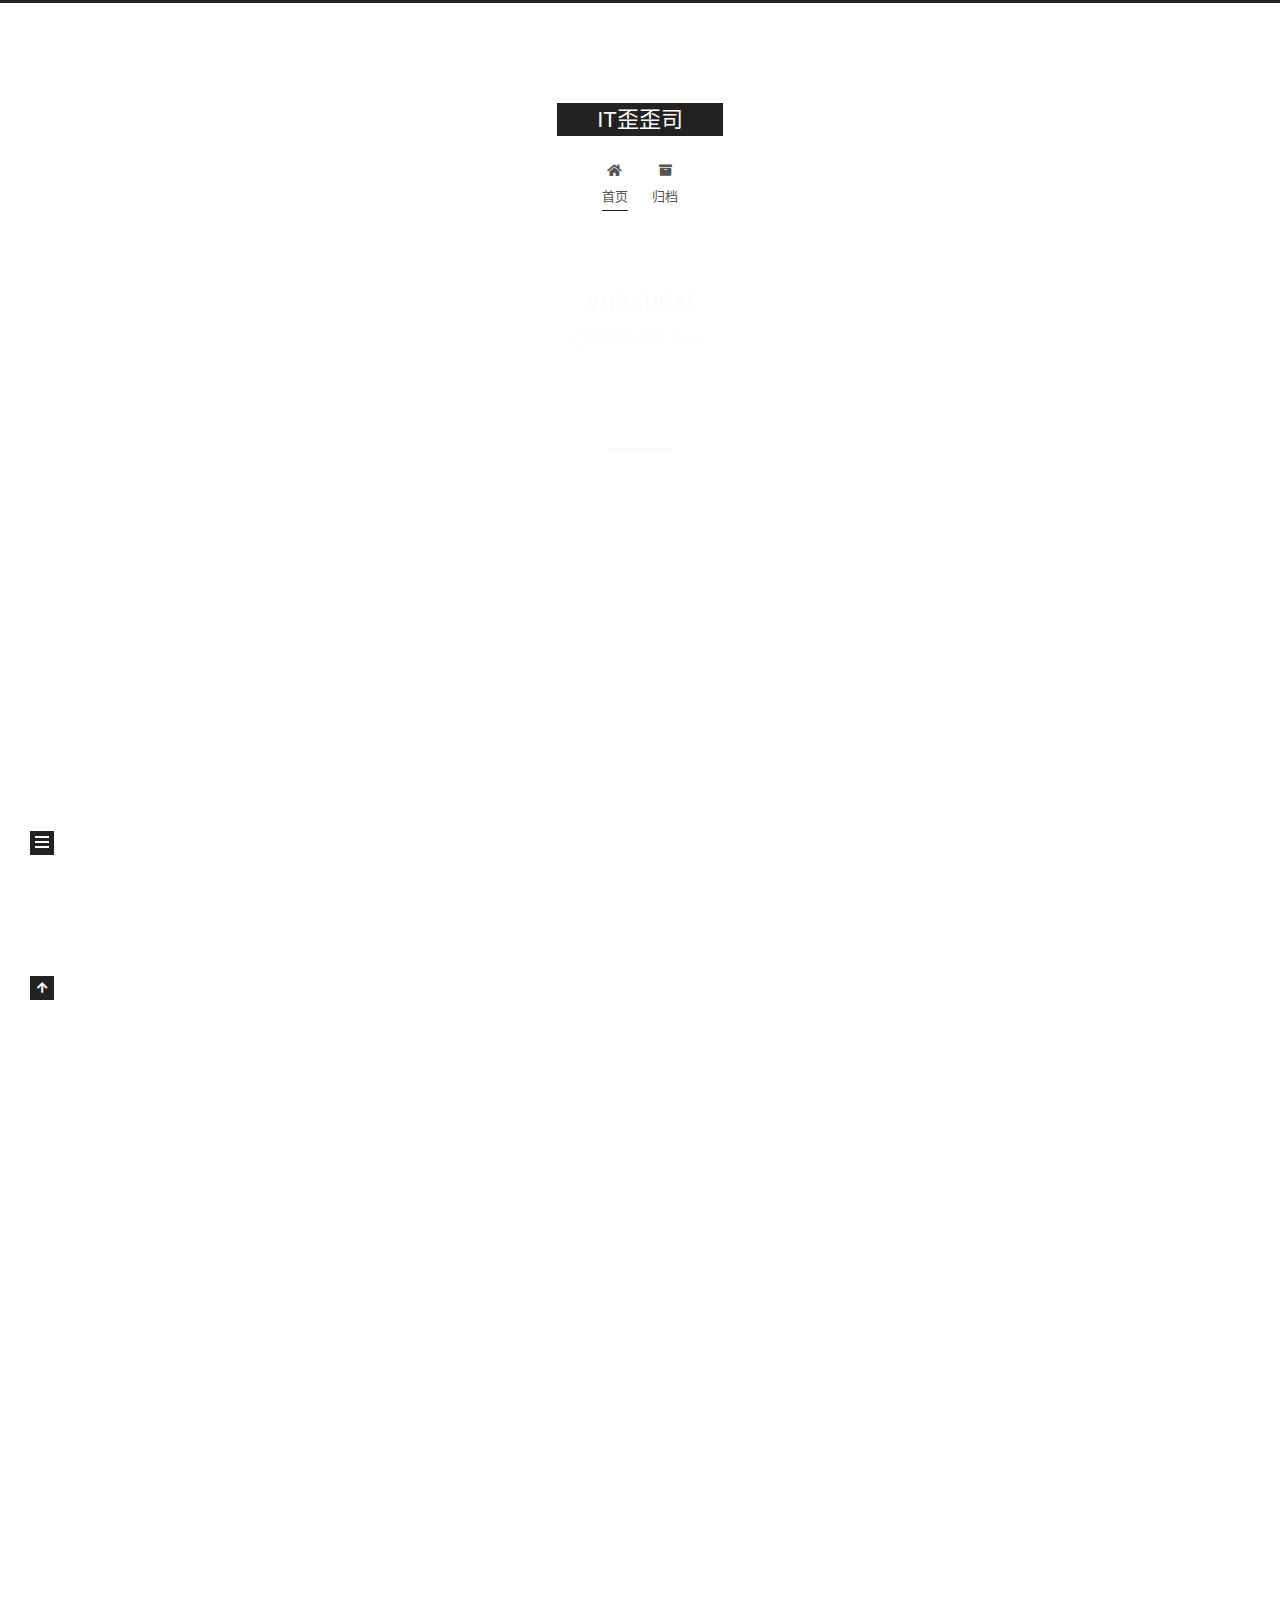
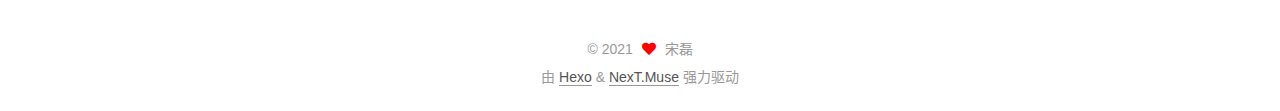
<file: index.html>
<!DOCTYPE html>
<html lang="zh-CN">
<head>
  <meta charset="UTF-8">
<meta name="viewport" content="width=device-width, initial-scale=1, maximum-scale=2">
<meta name="theme-color" content="#222">
<meta name="generator" content="Hexo 5.4.0">
  <link rel="apple-touch-icon" sizes="180x180" href="/images/apple-touch-icon-next.png">
  <link rel="icon" type="image/png" sizes="32x32" href="/images/favicon-32x32-next.png">
  <link rel="icon" type="image/png" sizes="16x16" href="/images/favicon-16x16-next.png">
  <link rel="mask-icon" href="/images/logo.svg" color="#222">

<link rel="stylesheet" href="/css/main.css">


<link rel="stylesheet" href="/lib/font-awesome/css/all.min.css">

<script id="hexo-configurations">
    var NexT = window.NexT || {};
    var CONFIG = {"hostname":"example.com","root":"/","scheme":"Muse","version":"7.8.0","exturl":false,"sidebar":{"position":"left","display":"post","padding":18,"offset":12,"onmobile":false},"copycode":{"enable":false,"show_result":false,"style":null},"back2top":{"enable":true,"sidebar":false,"scrollpercent":false},"bookmark":{"enable":false,"color":"#222","save":"auto"},"fancybox":false,"mediumzoom":false,"lazyload":false,"pangu":false,"comments":{"style":"tabs","active":null,"storage":true,"lazyload":false,"nav":null},"algolia":{"hits":{"per_page":10},"labels":{"input_placeholder":"Search for Posts","hits_empty":"We didn't find any results for the search: ${query}","hits_stats":"${hits} results found in ${time} ms"}},"localsearch":{"enable":false,"trigger":"auto","top_n_per_article":1,"unescape":false,"preload":false},"motion":{"enable":true,"async":false,"transition":{"post_block":"fadeIn","post_header":"slideDownIn","post_body":"slideDownIn","coll_header":"slideLeftIn","sidebar":"slideUpIn"}}};
  </script>

  <meta property="og:type" content="website">
<meta property="og:title" content="IT歪歪司">
<meta property="og:url" content="http://example.com/index.html">
<meta property="og:site_name" content="IT歪歪司">
<meta property="og:locale" content="zh_CN">
<meta property="article:author" content="宋磊">
<meta property="article:tag" content="Web,前端,node,ES6,开发,程序员">
<meta name="twitter:card" content="summary">

<link rel="canonical" href="http://example.com/">


<script id="page-configurations">
  // https://hexo.io/docs/variables.html
  CONFIG.page = {
    sidebar: "",
    isHome : true,
    isPost : false,
    lang   : 'zh-CN'
  };
</script>

  <title>IT歪歪司</title>
  






  <noscript>
  <style>
  .use-motion .brand,
  .use-motion .menu-item,
  .sidebar-inner,
  .use-motion .post-block,
  .use-motion .pagination,
  .use-motion .comments,
  .use-motion .post-header,
  .use-motion .post-body,
  .use-motion .collection-header { opacity: initial; }

  .use-motion .site-title,
  .use-motion .site-subtitle {
    opacity: initial;
    top: initial;
  }

  .use-motion .logo-line-before i { left: initial; }
  .use-motion .logo-line-after i { right: initial; }
  </style>
</noscript>

</head>

<body itemscope itemtype="http://schema.org/WebPage">
  <div class="container use-motion">
    <div class="headband"></div>

    <header class="header" itemscope itemtype="http://schema.org/WPHeader">
      <div class="header-inner"><div class="site-brand-container">
  <div class="site-nav-toggle">
    <div class="toggle" aria-label="切换导航栏">
      <span class="toggle-line toggle-line-first"></span>
      <span class="toggle-line toggle-line-middle"></span>
      <span class="toggle-line toggle-line-last"></span>
    </div>
  </div>

  <div class="site-meta">

    <a href="/" class="brand" rel="start">
      <span class="logo-line-before"><i></i></span>
      <h1 class="site-title">IT歪歪司</h1>
      <span class="logo-line-after"><i></i></span>
    </a>
  </div>

  <div class="site-nav-right">
    <div class="toggle popup-trigger">
    </div>
  </div>
</div>




<nav class="site-nav">
  <ul id="menu" class="main-menu menu">
        <li class="menu-item menu-item-home">

    <a href="/" rel="section"><i class="fa fa-home fa-fw"></i>首页</a>

  </li>
        <li class="menu-item menu-item-archives">

    <a href="/archives/" rel="section"><i class="fa fa-archive fa-fw"></i>归档</a>

  </li>
  </ul>
</nav>




</div>
    </header>

    
  <div class="back-to-top">
    <i class="fa fa-arrow-up"></i>
    <span>0%</span>
  </div>


    <main class="main">
      <div class="main-inner">
        <div class="content-wrap">
          

          <div class="content index posts-expand">
            
      
  
  
  <article itemscope itemtype="http://schema.org/Article" class="post-block" lang="zh-CN">
    <link itemprop="mainEntityOfPage" href="http://example.com/2021/11/16/vuexuexi/">

    <span hidden itemprop="author" itemscope itemtype="http://schema.org/Person">
      <meta itemprop="image" content="/images/avatar.gif">
      <meta itemprop="name" content="宋磊">
      <meta itemprop="description" content="">
    </span>

    <span hidden itemprop="publisher" itemscope itemtype="http://schema.org/Organization">
      <meta itemprop="name" content="IT歪歪司">
    </span>
      <header class="post-header">
        <h2 class="post-title" itemprop="name headline">
          
            <a href="/2021/11/16/vuexuexi/" class="post-title-link" itemprop="url">vuexuexi</a>
        </h2>

        <div class="post-meta">
            <span class="post-meta-item">
              <span class="post-meta-item-icon">
                <i class="far fa-calendar"></i>
              </span>
              <span class="post-meta-item-text">发表于</span>
              

              <time title="创建时间：2021-11-16 18:58:40 / 修改时间：19:00:22" itemprop="dateCreated datePublished" datetime="2021-11-16T18:58:40+08:00">2021-11-16</time>
            </span>

          

        </div>
      </header>

    
    
    
    <div class="post-body" itemprop="articleBody">

      
          
      
    </div>

    
    
    
      <footer class="post-footer">
        <div class="post-eof"></div>
      </footer>
  </article>
  
  
  

      
  
  
  <article itemscope itemtype="http://schema.org/Article" class="post-block" lang="zh-CN">
    <link itemprop="mainEntityOfPage" href="http://example.com/2021/11/16/hello-world/">

    <span hidden itemprop="author" itemscope itemtype="http://schema.org/Person">
      <meta itemprop="image" content="/images/avatar.gif">
      <meta itemprop="name" content="宋磊">
      <meta itemprop="description" content="">
    </span>

    <span hidden itemprop="publisher" itemscope itemtype="http://schema.org/Organization">
      <meta itemprop="name" content="IT歪歪司">
    </span>
      <header class="post-header">
        <h2 class="post-title" itemprop="name headline">
          
            <a href="/2021/11/16/hello-world/" class="post-title-link" itemprop="url">Hello World</a>
        </h2>

        <div class="post-meta">
            <span class="post-meta-item">
              <span class="post-meta-item-icon">
                <i class="far fa-calendar"></i>
              </span>
              <span class="post-meta-item-text">发表于</span>

              <time title="创建时间：2021-11-16 18:53:13" itemprop="dateCreated datePublished" datetime="2021-11-16T18:53:13+08:00">2021-11-16</time>
            </span>

          

        </div>
      </header>

    
    
    
    <div class="post-body" itemprop="articleBody">

      
          <p>Welcome to <a target="_blank" rel="noopener" href="https://hexo.io/">Hexo</a>! This is your very first post. Check <a target="_blank" rel="noopener" href="https://hexo.io/docs/">documentation</a> for more info. If you get any problems when using Hexo, you can find the answer in <a target="_blank" rel="noopener" href="https://hexo.io/docs/troubleshooting.html">troubleshooting</a> or you can ask me on <a target="_blank" rel="noopener" href="https://github.com/hexojs/hexo/issues">GitHub</a>.</p>
<h2 id="Quick-Start"><a href="#Quick-Start" class="headerlink" title="Quick Start"></a>Quick Start</h2><h3 id="Create-a-new-post"><a href="#Create-a-new-post" class="headerlink" title="Create a new post"></a>Create a new post</h3><figure class="highlight bash"><table><tr><td class="gutter"><pre><span class="line">1</span><br></pre></td><td class="code"><pre><span class="line">$ hexo new <span class="string">&quot;My New Post&quot;</span></span><br></pre></td></tr></table></figure>

<p>More info: <a target="_blank" rel="noopener" href="https://hexo.io/docs/writing.html">Writing</a></p>
<h3 id="Run-server"><a href="#Run-server" class="headerlink" title="Run server"></a>Run server</h3><figure class="highlight bash"><table><tr><td class="gutter"><pre><span class="line">1</span><br></pre></td><td class="code"><pre><span class="line">$ hexo server</span><br></pre></td></tr></table></figure>

<p>More info: <a target="_blank" rel="noopener" href="https://hexo.io/docs/server.html">Server</a></p>
<h3 id="Generate-static-files"><a href="#Generate-static-files" class="headerlink" title="Generate static files"></a>Generate static files</h3><figure class="highlight bash"><table><tr><td class="gutter"><pre><span class="line">1</span><br></pre></td><td class="code"><pre><span class="line">$ hexo generate</span><br></pre></td></tr></table></figure>

<p>More info: <a target="_blank" rel="noopener" href="https://hexo.io/docs/generating.html">Generating</a></p>
<h3 id="Deploy-to-remote-sites"><a href="#Deploy-to-remote-sites" class="headerlink" title="Deploy to remote sites"></a>Deploy to remote sites</h3><figure class="highlight bash"><table><tr><td class="gutter"><pre><span class="line">1</span><br></pre></td><td class="code"><pre><span class="line">$ hexo deploy</span><br></pre></td></tr></table></figure>

<p>More info: <a target="_blank" rel="noopener" href="https://hexo.io/docs/one-command-deployment.html">Deployment</a></p>

      
    </div>

    
    
    
      <footer class="post-footer">
        <div class="post-eof"></div>
      </footer>
  </article>
  
  
  


  



          </div>
          

<script>
  window.addEventListener('tabs:register', () => {
    let { activeClass } = CONFIG.comments;
    if (CONFIG.comments.storage) {
      activeClass = localStorage.getItem('comments_active') || activeClass;
    }
    if (activeClass) {
      let activeTab = document.querySelector(`a[href="#comment-${activeClass}"]`);
      if (activeTab) {
        activeTab.click();
      }
    }
  });
  if (CONFIG.comments.storage) {
    window.addEventListener('tabs:click', event => {
      if (!event.target.matches('.tabs-comment .tab-content .tab-pane')) return;
      let commentClass = event.target.classList[1];
      localStorage.setItem('comments_active', commentClass);
    });
  }
</script>

        </div>
          
  
  <div class="toggle sidebar-toggle">
    <span class="toggle-line toggle-line-first"></span>
    <span class="toggle-line toggle-line-middle"></span>
    <span class="toggle-line toggle-line-last"></span>
  </div>

  <aside class="sidebar">
    <div class="sidebar-inner">

      <ul class="sidebar-nav motion-element">
        <li class="sidebar-nav-toc">
          文章目录
        </li>
        <li class="sidebar-nav-overview">
          站点概览
        </li>
      </ul>

      <!--noindex-->
      <div class="post-toc-wrap sidebar-panel">
      </div>
      <!--/noindex-->

      <div class="site-overview-wrap sidebar-panel">
        <div class="site-author motion-element" itemprop="author" itemscope itemtype="http://schema.org/Person">
  <p class="site-author-name" itemprop="name">宋磊</p>
  <div class="site-description" itemprop="description"></div>
</div>
<div class="site-state-wrap motion-element">
  <nav class="site-state">
      <div class="site-state-item site-state-posts">
          <a href="/archives/">
        
          <span class="site-state-item-count">2</span>
          <span class="site-state-item-name">日志</span>
        </a>
      </div>
      <div class="site-state-item site-state-tags">
        <span class="site-state-item-count">1</span>
        <span class="site-state-item-name">标签</span>
      </div>
  </nav>
</div>



      </div>

    </div>
  </aside>
  <div id="sidebar-dimmer"></div>


      </div>
    </main>

    <footer class="footer">
      <div class="footer-inner">
        

        

<div class="copyright">
  
  &copy; 
  <span itemprop="copyrightYear">2021</span>
  <span class="with-love">
    <i class="fa fa-heart"></i>
  </span>
  <span class="author" itemprop="copyrightHolder">宋磊</span>
</div>
  <div class="powered-by">由 <a href="https://hexo.io/" class="theme-link" rel="noopener" target="_blank">Hexo</a> & <a href="https://muse.theme-next.org/" class="theme-link" rel="noopener" target="_blank">NexT.Muse</a> 强力驱动
  </div>

        








      </div>
    </footer>
  </div>

  
  <script src="/lib/anime.min.js"></script>
  <script src="/lib/velocity/velocity.min.js"></script>
  <script src="/lib/velocity/velocity.ui.min.js"></script>

<script src="/js/utils.js"></script>

<script src="/js/motion.js"></script>


<script src="/js/schemes/muse.js"></script>


<script src="/js/next-boot.js"></script>




  















  

  

</body>
</html>
</file>
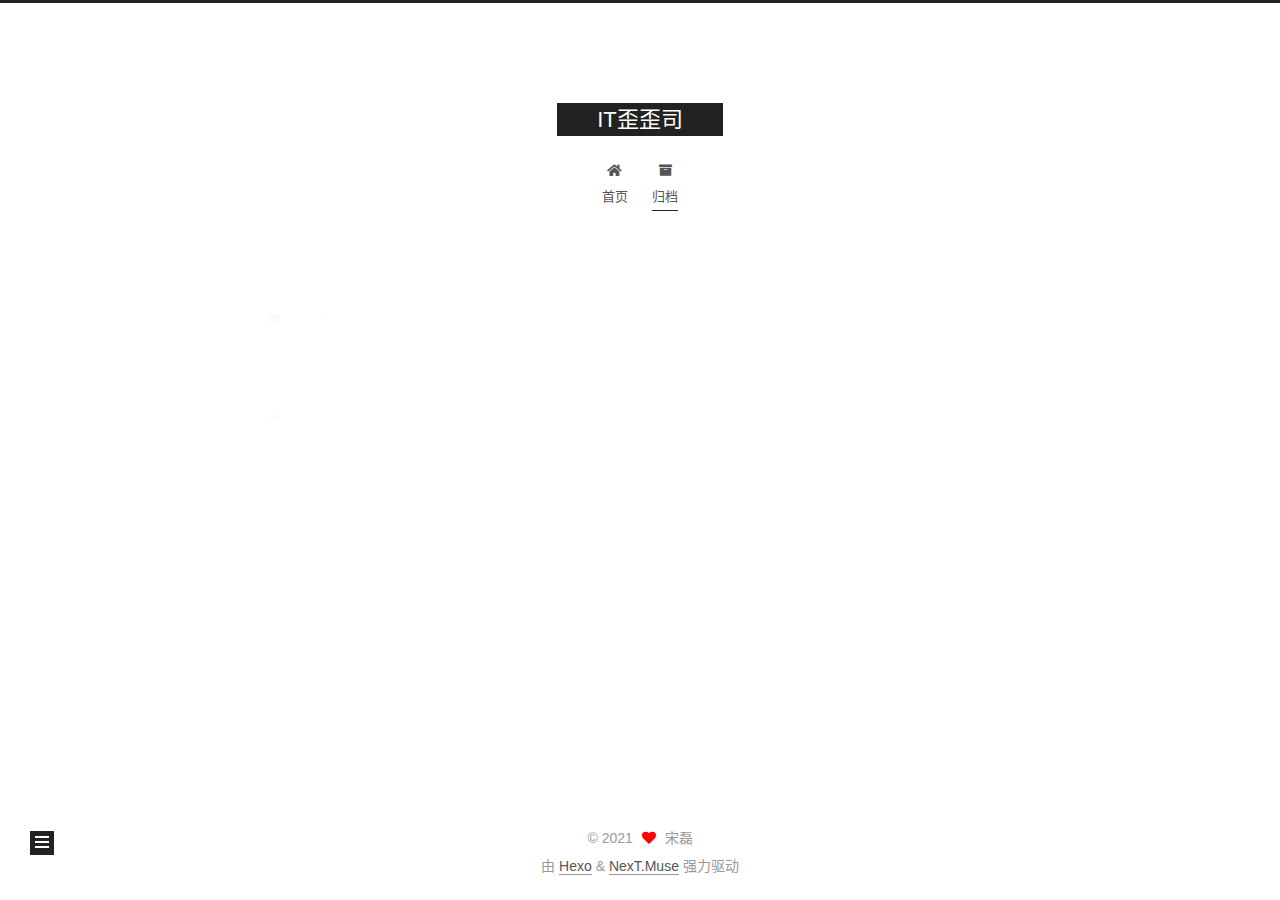
<file: archives/index.html>
<!DOCTYPE html>
<html lang="zh-CN">
<head>
  <meta charset="UTF-8">
<meta name="viewport" content="width=device-width, initial-scale=1, maximum-scale=2">
<meta name="theme-color" content="#222">
<meta name="generator" content="Hexo 5.4.0">
  <link rel="apple-touch-icon" sizes="180x180" href="/images/apple-touch-icon-next.png">
  <link rel="icon" type="image/png" sizes="32x32" href="/images/favicon-32x32-next.png">
  <link rel="icon" type="image/png" sizes="16x16" href="/images/favicon-16x16-next.png">
  <link rel="mask-icon" href="/images/logo.svg" color="#222">

<link rel="stylesheet" href="/css/main.css">


<link rel="stylesheet" href="/lib/font-awesome/css/all.min.css">

<script id="hexo-configurations">
    var NexT = window.NexT || {};
    var CONFIG = {"hostname":"example.com","root":"/","scheme":"Muse","version":"7.8.0","exturl":false,"sidebar":{"position":"left","display":"post","padding":18,"offset":12,"onmobile":false},"copycode":{"enable":false,"show_result":false,"style":null},"back2top":{"enable":true,"sidebar":false,"scrollpercent":false},"bookmark":{"enable":false,"color":"#222","save":"auto"},"fancybox":false,"mediumzoom":false,"lazyload":false,"pangu":false,"comments":{"style":"tabs","active":null,"storage":true,"lazyload":false,"nav":null},"algolia":{"hits":{"per_page":10},"labels":{"input_placeholder":"Search for Posts","hits_empty":"We didn't find any results for the search: ${query}","hits_stats":"${hits} results found in ${time} ms"}},"localsearch":{"enable":false,"trigger":"auto","top_n_per_article":1,"unescape":false,"preload":false},"motion":{"enable":true,"async":false,"transition":{"post_block":"fadeIn","post_header":"slideDownIn","post_body":"slideDownIn","coll_header":"slideLeftIn","sidebar":"slideUpIn"}}};
  </script>

  <meta property="og:type" content="website">
<meta property="og:title" content="IT歪歪司">
<meta property="og:url" content="http://example.com/archives/index.html">
<meta property="og:site_name" content="IT歪歪司">
<meta property="og:locale" content="zh_CN">
<meta property="article:author" content="宋磊">
<meta property="article:tag" content="Web,前端,node,ES6,开发,程序员">
<meta name="twitter:card" content="summary">

<link rel="canonical" href="http://example.com/archives/">


<script id="page-configurations">
  // https://hexo.io/docs/variables.html
  CONFIG.page = {
    sidebar: "",
    isHome : false,
    isPost : false,
    lang   : 'zh-CN'
  };
</script>

  <title>归档 | IT歪歪司</title>
  






  <noscript>
  <style>
  .use-motion .brand,
  .use-motion .menu-item,
  .sidebar-inner,
  .use-motion .post-block,
  .use-motion .pagination,
  .use-motion .comments,
  .use-motion .post-header,
  .use-motion .post-body,
  .use-motion .collection-header { opacity: initial; }

  .use-motion .site-title,
  .use-motion .site-subtitle {
    opacity: initial;
    top: initial;
  }

  .use-motion .logo-line-before i { left: initial; }
  .use-motion .logo-line-after i { right: initial; }
  </style>
</noscript>

</head>

<body itemscope itemtype="http://schema.org/WebPage">
  <div class="container use-motion">
    <div class="headband"></div>

    <header class="header" itemscope itemtype="http://schema.org/WPHeader">
      <div class="header-inner"><div class="site-brand-container">
  <div class="site-nav-toggle">
    <div class="toggle" aria-label="切换导航栏">
      <span class="toggle-line toggle-line-first"></span>
      <span class="toggle-line toggle-line-middle"></span>
      <span class="toggle-line toggle-line-last"></span>
    </div>
  </div>

  <div class="site-meta">

    <a href="/" class="brand" rel="start">
      <span class="logo-line-before"><i></i></span>
      <h1 class="site-title">IT歪歪司</h1>
      <span class="logo-line-after"><i></i></span>
    </a>
  </div>

  <div class="site-nav-right">
    <div class="toggle popup-trigger">
    </div>
  </div>
</div>




<nav class="site-nav">
  <ul id="menu" class="main-menu menu">
        <li class="menu-item menu-item-home">

    <a href="/" rel="section"><i class="fa fa-home fa-fw"></i>首页</a>

  </li>
        <li class="menu-item menu-item-archives">

    <a href="/archives/" rel="section"><i class="fa fa-archive fa-fw"></i>归档</a>

  </li>
  </ul>
</nav>




</div>
    </header>

    
  <div class="back-to-top">
    <i class="fa fa-arrow-up"></i>
    <span>0%</span>
  </div>


    <main class="main">
      <div class="main-inner">
        <div class="content-wrap">
          

          <div class="content archive">
            

  
  
  
  <div class="post-block">
    <div class="posts-collapse">
      <div class="collection-title">
        <span class="collection-header">嗯..! 目前共计 2 篇日志。 继续努力。</span>
      </div>

      
    <div class="collection-year">
      <span class="collection-header">2021</span>
    </div>

  <article itemscope itemtype="http://schema.org/Article">
    <header class="post-header">

      <div class="post-meta">
        <time itemprop="dateCreated"
              datetime="2021-11-16T18:58:40+08:00"
              content="2021-11-16">
          11-16
        </time>
      </div>

      <div class="post-title">
          <a class="post-title-link" href="/2021/11/16/vuexuexi/" itemprop="url">
            <span itemprop="name">vuexuexi</span>
          </a>
      </div>

    </header>
  </article>

  <article itemscope itemtype="http://schema.org/Article">
    <header class="post-header">

      <div class="post-meta">
        <time itemprop="dateCreated"
              datetime="2021-11-16T18:53:13+08:00"
              content="2021-11-16">
          11-16
        </time>
      </div>

      <div class="post-title">
          <a class="post-title-link" href="/2021/11/16/hello-world/" itemprop="url">
            <span itemprop="name">Hello World</span>
          </a>
      </div>

    </header>
  </article>


    </div>
  </div>
  
  
  

  



          </div>
          

<script>
  window.addEventListener('tabs:register', () => {
    let { activeClass } = CONFIG.comments;
    if (CONFIG.comments.storage) {
      activeClass = localStorage.getItem('comments_active') || activeClass;
    }
    if (activeClass) {
      let activeTab = document.querySelector(`a[href="#comment-${activeClass}"]`);
      if (activeTab) {
        activeTab.click();
      }
    }
  });
  if (CONFIG.comments.storage) {
    window.addEventListener('tabs:click', event => {
      if (!event.target.matches('.tabs-comment .tab-content .tab-pane')) return;
      let commentClass = event.target.classList[1];
      localStorage.setItem('comments_active', commentClass);
    });
  }
</script>

        </div>
          
  
  <div class="toggle sidebar-toggle">
    <span class="toggle-line toggle-line-first"></span>
    <span class="toggle-line toggle-line-middle"></span>
    <span class="toggle-line toggle-line-last"></span>
  </div>

  <aside class="sidebar">
    <div class="sidebar-inner">

      <ul class="sidebar-nav motion-element">
        <li class="sidebar-nav-toc">
          文章目录
        </li>
        <li class="sidebar-nav-overview">
          站点概览
        </li>
      </ul>

      <!--noindex-->
      <div class="post-toc-wrap sidebar-panel">
      </div>
      <!--/noindex-->

      <div class="site-overview-wrap sidebar-panel">
        <div class="site-author motion-element" itemprop="author" itemscope itemtype="http://schema.org/Person">
  <p class="site-author-name" itemprop="name">宋磊</p>
  <div class="site-description" itemprop="description"></div>
</div>
<div class="site-state-wrap motion-element">
  <nav class="site-state">
      <div class="site-state-item site-state-posts">
          <a href="/archives/">
        
          <span class="site-state-item-count">2</span>
          <span class="site-state-item-name">日志</span>
        </a>
      </div>
      <div class="site-state-item site-state-tags">
        <span class="site-state-item-count">1</span>
        <span class="site-state-item-name">标签</span>
      </div>
  </nav>
</div>



      </div>

    </div>
  </aside>
  <div id="sidebar-dimmer"></div>


      </div>
    </main>

    <footer class="footer">
      <div class="footer-inner">
        

        

<div class="copyright">
  
  &copy; 
  <span itemprop="copyrightYear">2021</span>
  <span class="with-love">
    <i class="fa fa-heart"></i>
  </span>
  <span class="author" itemprop="copyrightHolder">宋磊</span>
</div>
  <div class="powered-by">由 <a href="https://hexo.io/" class="theme-link" rel="noopener" target="_blank">Hexo</a> & <a href="https://muse.theme-next.org/" class="theme-link" rel="noopener" target="_blank">NexT.Muse</a> 强力驱动
  </div>

        








      </div>
    </footer>
  </div>

  
  <script src="/lib/anime.min.js"></script>
  <script src="/lib/velocity/velocity.min.js"></script>
  <script src="/lib/velocity/velocity.ui.min.js"></script>

<script src="/js/utils.js"></script>

<script src="/js/motion.js"></script>


<script src="/js/schemes/muse.js"></script>


<script src="/js/next-boot.js"></script>




  















  

  

</body>
</html>
</file>
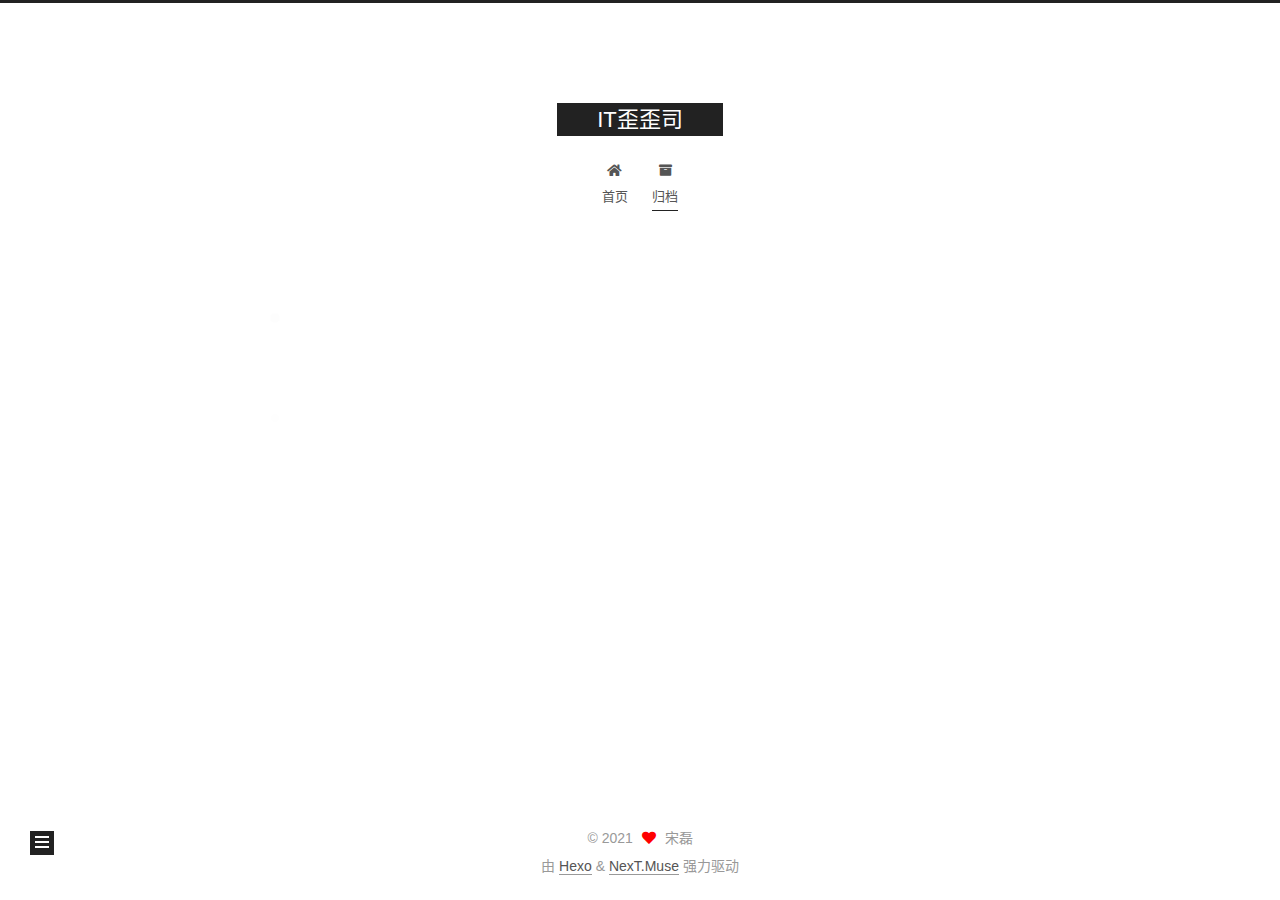
<file: archives/2021/index.html>
<!DOCTYPE html>
<html lang="zh-CN">
<head>
  <meta charset="UTF-8">
<meta name="viewport" content="width=device-width, initial-scale=1, maximum-scale=2">
<meta name="theme-color" content="#222">
<meta name="generator" content="Hexo 5.4.0">
  <link rel="apple-touch-icon" sizes="180x180" href="/images/apple-touch-icon-next.png">
  <link rel="icon" type="image/png" sizes="32x32" href="/images/favicon-32x32-next.png">
  <link rel="icon" type="image/png" sizes="16x16" href="/images/favicon-16x16-next.png">
  <link rel="mask-icon" href="/images/logo.svg" color="#222">

<link rel="stylesheet" href="/css/main.css">


<link rel="stylesheet" href="/lib/font-awesome/css/all.min.css">

<script id="hexo-configurations">
    var NexT = window.NexT || {};
    var CONFIG = {"hostname":"example.com","root":"/","scheme":"Muse","version":"7.8.0","exturl":false,"sidebar":{"position":"left","display":"post","padding":18,"offset":12,"onmobile":false},"copycode":{"enable":false,"show_result":false,"style":null},"back2top":{"enable":true,"sidebar":false,"scrollpercent":false},"bookmark":{"enable":false,"color":"#222","save":"auto"},"fancybox":false,"mediumzoom":false,"lazyload":false,"pangu":false,"comments":{"style":"tabs","active":null,"storage":true,"lazyload":false,"nav":null},"algolia":{"hits":{"per_page":10},"labels":{"input_placeholder":"Search for Posts","hits_empty":"We didn't find any results for the search: ${query}","hits_stats":"${hits} results found in ${time} ms"}},"localsearch":{"enable":false,"trigger":"auto","top_n_per_article":1,"unescape":false,"preload":false},"motion":{"enable":true,"async":false,"transition":{"post_block":"fadeIn","post_header":"slideDownIn","post_body":"slideDownIn","coll_header":"slideLeftIn","sidebar":"slideUpIn"}}};
  </script>

  <meta property="og:type" content="website">
<meta property="og:title" content="IT歪歪司">
<meta property="og:url" content="http://example.com/archives/2021/index.html">
<meta property="og:site_name" content="IT歪歪司">
<meta property="og:locale" content="zh_CN">
<meta property="article:author" content="宋磊">
<meta property="article:tag" content="Web,前端,node,ES6,开发,程序员">
<meta name="twitter:card" content="summary">

<link rel="canonical" href="http://example.com/archives/2021/">


<script id="page-configurations">
  // https://hexo.io/docs/variables.html
  CONFIG.page = {
    sidebar: "",
    isHome : false,
    isPost : false,
    lang   : 'zh-CN'
  };
</script>

  <title>归档 | IT歪歪司</title>
  






  <noscript>
  <style>
  .use-motion .brand,
  .use-motion .menu-item,
  .sidebar-inner,
  .use-motion .post-block,
  .use-motion .pagination,
  .use-motion .comments,
  .use-motion .post-header,
  .use-motion .post-body,
  .use-motion .collection-header { opacity: initial; }

  .use-motion .site-title,
  .use-motion .site-subtitle {
    opacity: initial;
    top: initial;
  }

  .use-motion .logo-line-before i { left: initial; }
  .use-motion .logo-line-after i { right: initial; }
  </style>
</noscript>

</head>

<body itemscope itemtype="http://schema.org/WebPage">
  <div class="container use-motion">
    <div class="headband"></div>

    <header class="header" itemscope itemtype="http://schema.org/WPHeader">
      <div class="header-inner"><div class="site-brand-container">
  <div class="site-nav-toggle">
    <div class="toggle" aria-label="切换导航栏">
      <span class="toggle-line toggle-line-first"></span>
      <span class="toggle-line toggle-line-middle"></span>
      <span class="toggle-line toggle-line-last"></span>
    </div>
  </div>

  <div class="site-meta">

    <a href="/" class="brand" rel="start">
      <span class="logo-line-before"><i></i></span>
      <h1 class="site-title">IT歪歪司</h1>
      <span class="logo-line-after"><i></i></span>
    </a>
  </div>

  <div class="site-nav-right">
    <div class="toggle popup-trigger">
    </div>
  </div>
</div>




<nav class="site-nav">
  <ul id="menu" class="main-menu menu">
        <li class="menu-item menu-item-home">

    <a href="/" rel="section"><i class="fa fa-home fa-fw"></i>首页</a>

  </li>
        <li class="menu-item menu-item-archives">

    <a href="/archives/" rel="section"><i class="fa fa-archive fa-fw"></i>归档</a>

  </li>
  </ul>
</nav>




</div>
    </header>

    
  <div class="back-to-top">
    <i class="fa fa-arrow-up"></i>
    <span>0%</span>
  </div>


    <main class="main">
      <div class="main-inner">
        <div class="content-wrap">
          

          <div class="content archive">
            

  
  
  
  <div class="post-block">
    <div class="posts-collapse">
      <div class="collection-title">
        <span class="collection-header">嗯..! 目前共计 2 篇日志。 继续努力。</span>
      </div>

      
    <div class="collection-year">
      <span class="collection-header">2021</span>
    </div>

  <article itemscope itemtype="http://schema.org/Article">
    <header class="post-header">

      <div class="post-meta">
        <time itemprop="dateCreated"
              datetime="2021-11-16T18:58:40+08:00"
              content="2021-11-16">
          11-16
        </time>
      </div>

      <div class="post-title">
          <a class="post-title-link" href="/2021/11/16/vuexuexi/" itemprop="url">
            <span itemprop="name">vuexuexi</span>
          </a>
      </div>

    </header>
  </article>

  <article itemscope itemtype="http://schema.org/Article">
    <header class="post-header">

      <div class="post-meta">
        <time itemprop="dateCreated"
              datetime="2021-11-16T18:53:13+08:00"
              content="2021-11-16">
          11-16
        </time>
      </div>

      <div class="post-title">
          <a class="post-title-link" href="/2021/11/16/hello-world/" itemprop="url">
            <span itemprop="name">Hello World</span>
          </a>
      </div>

    </header>
  </article>


    </div>
  </div>
  
  
  

  



          </div>
          

<script>
  window.addEventListener('tabs:register', () => {
    let { activeClass } = CONFIG.comments;
    if (CONFIG.comments.storage) {
      activeClass = localStorage.getItem('comments_active') || activeClass;
    }
    if (activeClass) {
      let activeTab = document.querySelector(`a[href="#comment-${activeClass}"]`);
      if (activeTab) {
        activeTab.click();
      }
    }
  });
  if (CONFIG.comments.storage) {
    window.addEventListener('tabs:click', event => {
      if (!event.target.matches('.tabs-comment .tab-content .tab-pane')) return;
      let commentClass = event.target.classList[1];
      localStorage.setItem('comments_active', commentClass);
    });
  }
</script>

        </div>
          
  
  <div class="toggle sidebar-toggle">
    <span class="toggle-line toggle-line-first"></span>
    <span class="toggle-line toggle-line-middle"></span>
    <span class="toggle-line toggle-line-last"></span>
  </div>

  <aside class="sidebar">
    <div class="sidebar-inner">

      <ul class="sidebar-nav motion-element">
        <li class="sidebar-nav-toc">
          文章目录
        </li>
        <li class="sidebar-nav-overview">
          站点概览
        </li>
      </ul>

      <!--noindex-->
      <div class="post-toc-wrap sidebar-panel">
      </div>
      <!--/noindex-->

      <div class="site-overview-wrap sidebar-panel">
        <div class="site-author motion-element" itemprop="author" itemscope itemtype="http://schema.org/Person">
  <p class="site-author-name" itemprop="name">宋磊</p>
  <div class="site-description" itemprop="description"></div>
</div>
<div class="site-state-wrap motion-element">
  <nav class="site-state">
      <div class="site-state-item site-state-posts">
          <a href="/archives/">
        
          <span class="site-state-item-count">2</span>
          <span class="site-state-item-name">日志</span>
        </a>
      </div>
      <div class="site-state-item site-state-tags">
        <span class="site-state-item-count">1</span>
        <span class="site-state-item-name">标签</span>
      </div>
  </nav>
</div>



      </div>

    </div>
  </aside>
  <div id="sidebar-dimmer"></div>


      </div>
    </main>

    <footer class="footer">
      <div class="footer-inner">
        

        

<div class="copyright">
  
  &copy; 
  <span itemprop="copyrightYear">2021</span>
  <span class="with-love">
    <i class="fa fa-heart"></i>
  </span>
  <span class="author" itemprop="copyrightHolder">宋磊</span>
</div>
  <div class="powered-by">由 <a href="https://hexo.io/" class="theme-link" rel="noopener" target="_blank">Hexo</a> & <a href="https://muse.theme-next.org/" class="theme-link" rel="noopener" target="_blank">NexT.Muse</a> 强力驱动
  </div>

        








      </div>
    </footer>
  </div>

  
  <script src="/lib/anime.min.js"></script>
  <script src="/lib/velocity/velocity.min.js"></script>
  <script src="/lib/velocity/velocity.ui.min.js"></script>

<script src="/js/utils.js"></script>

<script src="/js/motion.js"></script>


<script src="/js/schemes/muse.js"></script>


<script src="/js/next-boot.js"></script>




  















  

  

</body>
</html>
</file>
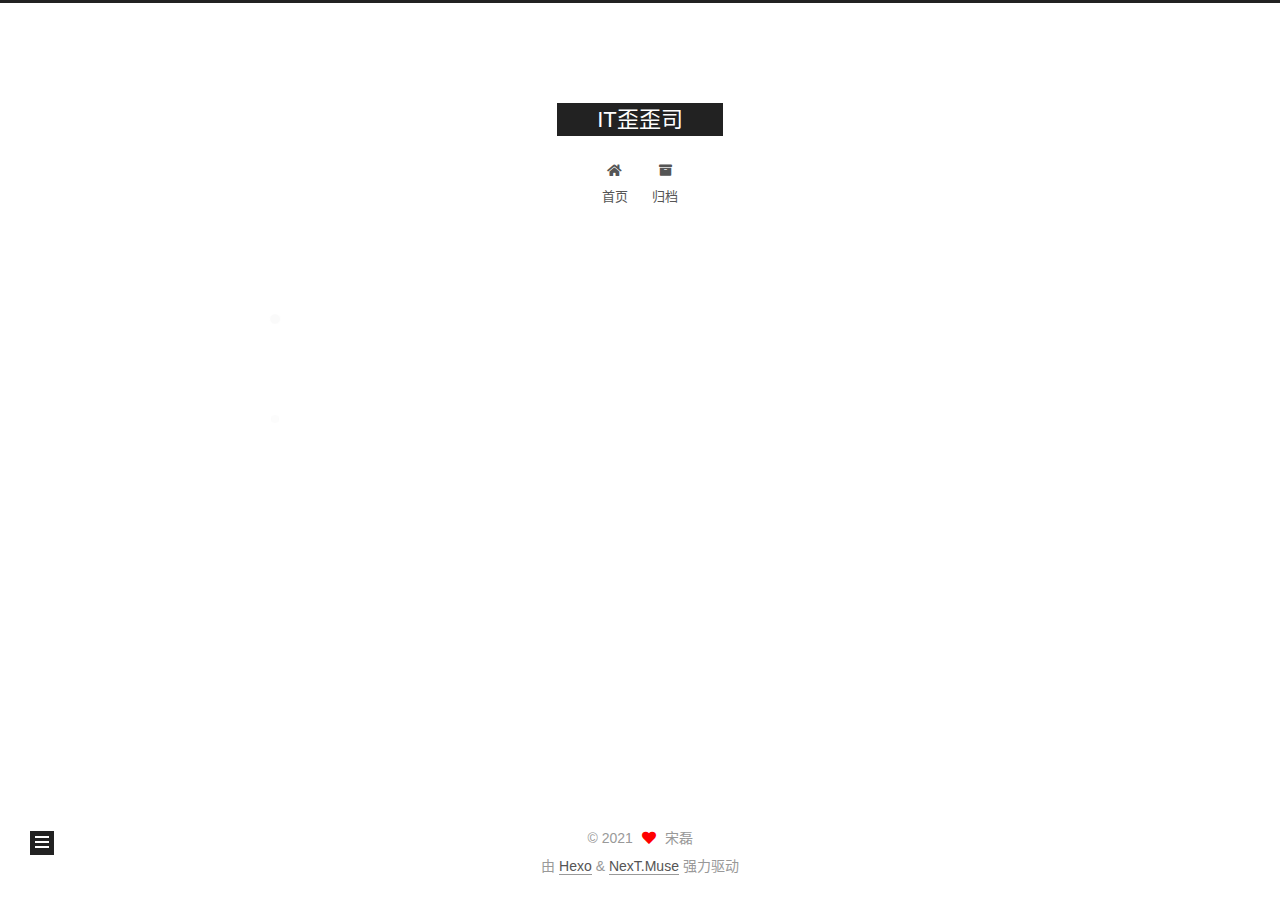
<file: tags/庆军大神-只手遮天/index.html>
<!DOCTYPE html>
<html lang="zh-CN">
<head>
  <meta charset="UTF-8">
<meta name="viewport" content="width=device-width, initial-scale=1, maximum-scale=2">
<meta name="theme-color" content="#222">
<meta name="generator" content="Hexo 5.4.0">
  <link rel="apple-touch-icon" sizes="180x180" href="/images/apple-touch-icon-next.png">
  <link rel="icon" type="image/png" sizes="32x32" href="/images/favicon-32x32-next.png">
  <link rel="icon" type="image/png" sizes="16x16" href="/images/favicon-16x16-next.png">
  <link rel="mask-icon" href="/images/logo.svg" color="#222">

<link rel="stylesheet" href="/css/main.css">


<link rel="stylesheet" href="/lib/font-awesome/css/all.min.css">

<script id="hexo-configurations">
    var NexT = window.NexT || {};
    var CONFIG = {"hostname":"example.com","root":"/","scheme":"Muse","version":"7.8.0","exturl":false,"sidebar":{"position":"left","display":"post","padding":18,"offset":12,"onmobile":false},"copycode":{"enable":false,"show_result":false,"style":null},"back2top":{"enable":true,"sidebar":false,"scrollpercent":false},"bookmark":{"enable":false,"color":"#222","save":"auto"},"fancybox":false,"mediumzoom":false,"lazyload":false,"pangu":false,"comments":{"style":"tabs","active":null,"storage":true,"lazyload":false,"nav":null},"algolia":{"hits":{"per_page":10},"labels":{"input_placeholder":"Search for Posts","hits_empty":"We didn't find any results for the search: ${query}","hits_stats":"${hits} results found in ${time} ms"}},"localsearch":{"enable":false,"trigger":"auto","top_n_per_article":1,"unescape":false,"preload":false},"motion":{"enable":true,"async":false,"transition":{"post_block":"fadeIn","post_header":"slideDownIn","post_body":"slideDownIn","coll_header":"slideLeftIn","sidebar":"slideUpIn"}}};
  </script>

  <meta property="og:type" content="website">
<meta property="og:title" content="IT歪歪司">
<meta property="og:url" content="http://example.com/tags/%E5%BA%86%E5%86%9B%E5%A4%A7%E7%A5%9E-%E5%8F%AA%E6%89%8B%E9%81%AE%E5%A4%A9/index.html">
<meta property="og:site_name" content="IT歪歪司">
<meta property="og:locale" content="zh_CN">
<meta property="article:author" content="宋磊">
<meta property="article:tag" content="Web,前端,node,ES6,开发,程序员">
<meta name="twitter:card" content="summary">

<link rel="canonical" href="http://example.com/tags/%E5%BA%86%E5%86%9B%E5%A4%A7%E7%A5%9E-%E5%8F%AA%E6%89%8B%E9%81%AE%E5%A4%A9/">


<script id="page-configurations">
  // https://hexo.io/docs/variables.html
  CONFIG.page = {
    sidebar: "",
    isHome : false,
    isPost : false,
    lang   : 'zh-CN'
  };
</script>

  <title>标签: 庆军大神,只手遮天! | IT歪歪司</title>
  






  <noscript>
  <style>
  .use-motion .brand,
  .use-motion .menu-item,
  .sidebar-inner,
  .use-motion .post-block,
  .use-motion .pagination,
  .use-motion .comments,
  .use-motion .post-header,
  .use-motion .post-body,
  .use-motion .collection-header { opacity: initial; }

  .use-motion .site-title,
  .use-motion .site-subtitle {
    opacity: initial;
    top: initial;
  }

  .use-motion .logo-line-before i { left: initial; }
  .use-motion .logo-line-after i { right: initial; }
  </style>
</noscript>

</head>

<body itemscope itemtype="http://schema.org/WebPage">
  <div class="container use-motion">
    <div class="headband"></div>

    <header class="header" itemscope itemtype="http://schema.org/WPHeader">
      <div class="header-inner"><div class="site-brand-container">
  <div class="site-nav-toggle">
    <div class="toggle" aria-label="切换导航栏">
      <span class="toggle-line toggle-line-first"></span>
      <span class="toggle-line toggle-line-middle"></span>
      <span class="toggle-line toggle-line-last"></span>
    </div>
  </div>

  <div class="site-meta">

    <a href="/" class="brand" rel="start">
      <span class="logo-line-before"><i></i></span>
      <h1 class="site-title">IT歪歪司</h1>
      <span class="logo-line-after"><i></i></span>
    </a>
  </div>

  <div class="site-nav-right">
    <div class="toggle popup-trigger">
    </div>
  </div>
</div>




<nav class="site-nav">
  <ul id="menu" class="main-menu menu">
        <li class="menu-item menu-item-home">

    <a href="/" rel="section"><i class="fa fa-home fa-fw"></i>首页</a>

  </li>
        <li class="menu-item menu-item-archives">

    <a href="/archives/" rel="section"><i class="fa fa-archive fa-fw"></i>归档</a>

  </li>
  </ul>
</nav>




</div>
    </header>

    
  <div class="back-to-top">
    <i class="fa fa-arrow-up"></i>
    <span>0%</span>
  </div>


    <main class="main">
      <div class="main-inner">
        <div class="content-wrap">
          

          <div class="content tag">
            

  
  
  
  <div class="post-block">
    <div class="posts-collapse">
      <div class="collection-title">
        <h2 class="collection-header">庆军大神,只手遮天!
          <small>标签</small>
        </h2>
      </div>

      
    <div class="collection-year">
      <span class="collection-header">2021</span>
    </div>

  <article itemscope itemtype="http://schema.org/Article">
    <header class="post-header">

      <div class="post-meta">
        <time itemprop="dateCreated"
              datetime="2021-11-16T18:58:40+08:00"
              content="2021-11-16">
          11-16
        </time>
      </div>

      <div class="post-title">
          <a class="post-title-link" href="/2021/11/16/vuexuexi/" itemprop="url">
            <span itemprop="name">vuexuexi</span>
          </a>
      </div>

    </header>
  </article>

    </div>
  </div>
  
  
  

  



          </div>
          

<script>
  window.addEventListener('tabs:register', () => {
    let { activeClass } = CONFIG.comments;
    if (CONFIG.comments.storage) {
      activeClass = localStorage.getItem('comments_active') || activeClass;
    }
    if (activeClass) {
      let activeTab = document.querySelector(`a[href="#comment-${activeClass}"]`);
      if (activeTab) {
        activeTab.click();
      }
    }
  });
  if (CONFIG.comments.storage) {
    window.addEventListener('tabs:click', event => {
      if (!event.target.matches('.tabs-comment .tab-content .tab-pane')) return;
      let commentClass = event.target.classList[1];
      localStorage.setItem('comments_active', commentClass);
    });
  }
</script>

        </div>
          
  
  <div class="toggle sidebar-toggle">
    <span class="toggle-line toggle-line-first"></span>
    <span class="toggle-line toggle-line-middle"></span>
    <span class="toggle-line toggle-line-last"></span>
  </div>

  <aside class="sidebar">
    <div class="sidebar-inner">

      <ul class="sidebar-nav motion-element">
        <li class="sidebar-nav-toc">
          文章目录
        </li>
        <li class="sidebar-nav-overview">
          站点概览
        </li>
      </ul>

      <!--noindex-->
      <div class="post-toc-wrap sidebar-panel">
      </div>
      <!--/noindex-->

      <div class="site-overview-wrap sidebar-panel">
        <div class="site-author motion-element" itemprop="author" itemscope itemtype="http://schema.org/Person">
  <p class="site-author-name" itemprop="name">宋磊</p>
  <div class="site-description" itemprop="description"></div>
</div>
<div class="site-state-wrap motion-element">
  <nav class="site-state">
      <div class="site-state-item site-state-posts">
          <a href="/archives/">
        
          <span class="site-state-item-count">2</span>
          <span class="site-state-item-name">日志</span>
        </a>
      </div>
      <div class="site-state-item site-state-tags">
        <span class="site-state-item-count">1</span>
        <span class="site-state-item-name">标签</span>
      </div>
  </nav>
</div>



      </div>

    </div>
  </aside>
  <div id="sidebar-dimmer"></div>


      </div>
    </main>

    <footer class="footer">
      <div class="footer-inner">
        

        

<div class="copyright">
  
  &copy; 
  <span itemprop="copyrightYear">2021</span>
  <span class="with-love">
    <i class="fa fa-heart"></i>
  </span>
  <span class="author" itemprop="copyrightHolder">宋磊</span>
</div>
  <div class="powered-by">由 <a href="https://hexo.io/" class="theme-link" rel="noopener" target="_blank">Hexo</a> & <a href="https://muse.theme-next.org/" class="theme-link" rel="noopener" target="_blank">NexT.Muse</a> 强力驱动
  </div>

        








      </div>
    </footer>
  </div>

  
  <script src="/lib/anime.min.js"></script>
  <script src="/lib/velocity/velocity.min.js"></script>
  <script src="/lib/velocity/velocity.ui.min.js"></script>

<script src="/js/utils.js"></script>

<script src="/js/motion.js"></script>


<script src="/js/schemes/muse.js"></script>


<script src="/js/next-boot.js"></script>




  















  

  

</body>
</html>
</file>
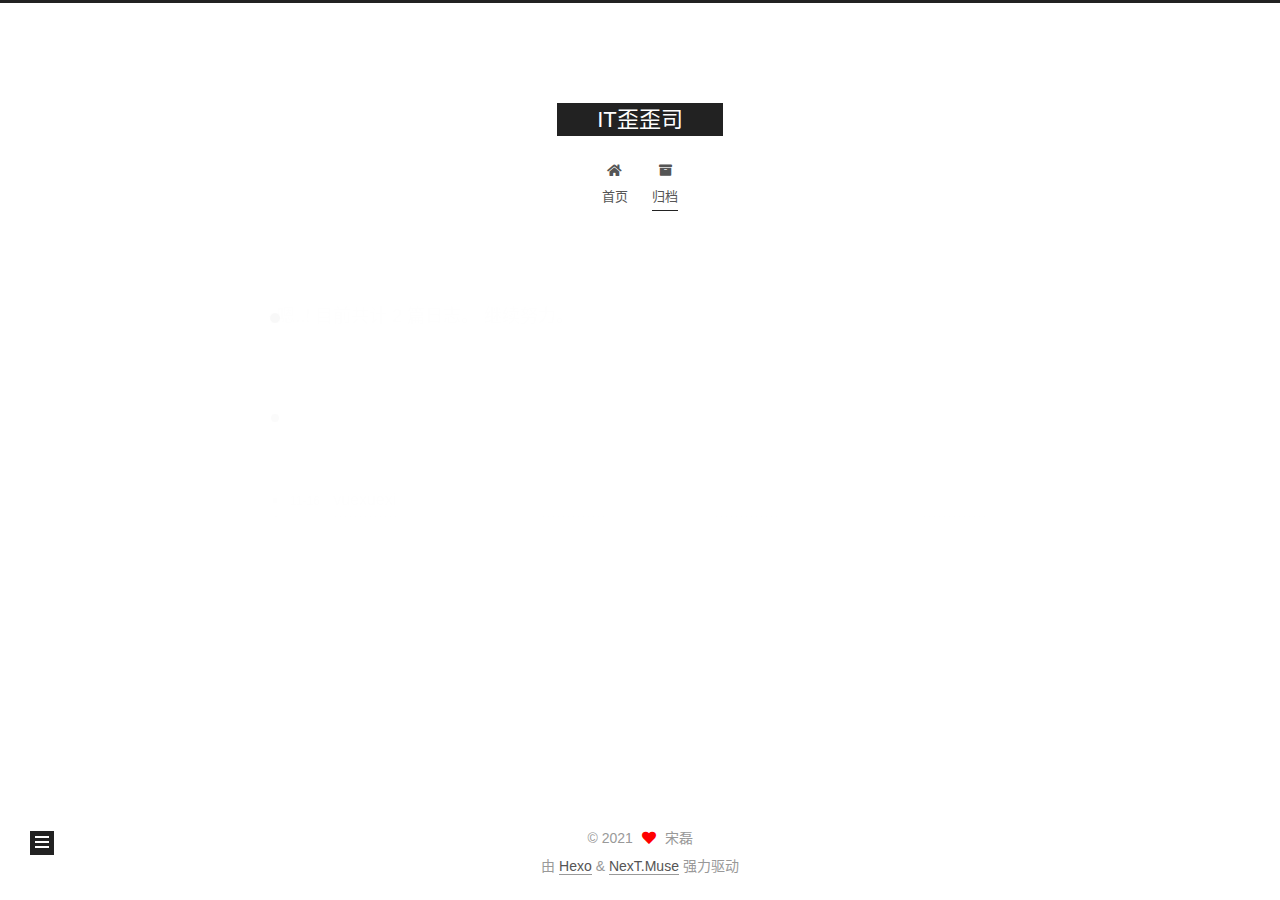
<file: archives/2021/11/index.html>
<!DOCTYPE html>
<html lang="zh-CN">
<head>
  <meta charset="UTF-8">
<meta name="viewport" content="width=device-width, initial-scale=1, maximum-scale=2">
<meta name="theme-color" content="#222">
<meta name="generator" content="Hexo 5.4.0">
  <link rel="apple-touch-icon" sizes="180x180" href="/images/apple-touch-icon-next.png">
  <link rel="icon" type="image/png" sizes="32x32" href="/images/favicon-32x32-next.png">
  <link rel="icon" type="image/png" sizes="16x16" href="/images/favicon-16x16-next.png">
  <link rel="mask-icon" href="/images/logo.svg" color="#222">

<link rel="stylesheet" href="/css/main.css">


<link rel="stylesheet" href="/lib/font-awesome/css/all.min.css">

<script id="hexo-configurations">
    var NexT = window.NexT || {};
    var CONFIG = {"hostname":"example.com","root":"/","scheme":"Muse","version":"7.8.0","exturl":false,"sidebar":{"position":"left","display":"post","padding":18,"offset":12,"onmobile":false},"copycode":{"enable":false,"show_result":false,"style":null},"back2top":{"enable":true,"sidebar":false,"scrollpercent":false},"bookmark":{"enable":false,"color":"#222","save":"auto"},"fancybox":false,"mediumzoom":false,"lazyload":false,"pangu":false,"comments":{"style":"tabs","active":null,"storage":true,"lazyload":false,"nav":null},"algolia":{"hits":{"per_page":10},"labels":{"input_placeholder":"Search for Posts","hits_empty":"We didn't find any results for the search: ${query}","hits_stats":"${hits} results found in ${time} ms"}},"localsearch":{"enable":false,"trigger":"auto","top_n_per_article":1,"unescape":false,"preload":false},"motion":{"enable":true,"async":false,"transition":{"post_block":"fadeIn","post_header":"slideDownIn","post_body":"slideDownIn","coll_header":"slideLeftIn","sidebar":"slideUpIn"}}};
  </script>

  <meta property="og:type" content="website">
<meta property="og:title" content="IT歪歪司">
<meta property="og:url" content="http://example.com/archives/2021/11/index.html">
<meta property="og:site_name" content="IT歪歪司">
<meta property="og:locale" content="zh_CN">
<meta property="article:author" content="宋磊">
<meta property="article:tag" content="Web,前端,node,ES6,开发,程序员">
<meta name="twitter:card" content="summary">

<link rel="canonical" href="http://example.com/archives/2021/11/">


<script id="page-configurations">
  // https://hexo.io/docs/variables.html
  CONFIG.page = {
    sidebar: "",
    isHome : false,
    isPost : false,
    lang   : 'zh-CN'
  };
</script>

  <title>归档 | IT歪歪司</title>
  






  <noscript>
  <style>
  .use-motion .brand,
  .use-motion .menu-item,
  .sidebar-inner,
  .use-motion .post-block,
  .use-motion .pagination,
  .use-motion .comments,
  .use-motion .post-header,
  .use-motion .post-body,
  .use-motion .collection-header { opacity: initial; }

  .use-motion .site-title,
  .use-motion .site-subtitle {
    opacity: initial;
    top: initial;
  }

  .use-motion .logo-line-before i { left: initial; }
  .use-motion .logo-line-after i { right: initial; }
  </style>
</noscript>

</head>

<body itemscope itemtype="http://schema.org/WebPage">
  <div class="container use-motion">
    <div class="headband"></div>

    <header class="header" itemscope itemtype="http://schema.org/WPHeader">
      <div class="header-inner"><div class="site-brand-container">
  <div class="site-nav-toggle">
    <div class="toggle" aria-label="切换导航栏">
      <span class="toggle-line toggle-line-first"></span>
      <span class="toggle-line toggle-line-middle"></span>
      <span class="toggle-line toggle-line-last"></span>
    </div>
  </div>

  <div class="site-meta">

    <a href="/" class="brand" rel="start">
      <span class="logo-line-before"><i></i></span>
      <h1 class="site-title">IT歪歪司</h1>
      <span class="logo-line-after"><i></i></span>
    </a>
  </div>

  <div class="site-nav-right">
    <div class="toggle popup-trigger">
    </div>
  </div>
</div>




<nav class="site-nav">
  <ul id="menu" class="main-menu menu">
        <li class="menu-item menu-item-home">

    <a href="/" rel="section"><i class="fa fa-home fa-fw"></i>首页</a>

  </li>
        <li class="menu-item menu-item-archives">

    <a href="/archives/" rel="section"><i class="fa fa-archive fa-fw"></i>归档</a>

  </li>
  </ul>
</nav>




</div>
    </header>

    
  <div class="back-to-top">
    <i class="fa fa-arrow-up"></i>
    <span>0%</span>
  </div>


    <main class="main">
      <div class="main-inner">
        <div class="content-wrap">
          

          <div class="content archive">
            

  
  
  
  <div class="post-block">
    <div class="posts-collapse">
      <div class="collection-title">
        <span class="collection-header">嗯..! 目前共计 2 篇日志。 继续努力。</span>
      </div>

      
    <div class="collection-year">
      <span class="collection-header">2021</span>
    </div>

  <article itemscope itemtype="http://schema.org/Article">
    <header class="post-header">

      <div class="post-meta">
        <time itemprop="dateCreated"
              datetime="2021-11-16T18:58:40+08:00"
              content="2021-11-16">
          11-16
        </time>
      </div>

      <div class="post-title">
          <a class="post-title-link" href="/2021/11/16/vuexuexi/" itemprop="url">
            <span itemprop="name">vuexuexi</span>
          </a>
      </div>

    </header>
  </article>

  <article itemscope itemtype="http://schema.org/Article">
    <header class="post-header">

      <div class="post-meta">
        <time itemprop="dateCreated"
              datetime="2021-11-16T18:53:13+08:00"
              content="2021-11-16">
          11-16
        </time>
      </div>

      <div class="post-title">
          <a class="post-title-link" href="/2021/11/16/hello-world/" itemprop="url">
            <span itemprop="name">Hello World</span>
          </a>
      </div>

    </header>
  </article>


    </div>
  </div>
  
  
  

  



          </div>
          

<script>
  window.addEventListener('tabs:register', () => {
    let { activeClass } = CONFIG.comments;
    if (CONFIG.comments.storage) {
      activeClass = localStorage.getItem('comments_active') || activeClass;
    }
    if (activeClass) {
      let activeTab = document.querySelector(`a[href="#comment-${activeClass}"]`);
      if (activeTab) {
        activeTab.click();
      }
    }
  });
  if (CONFIG.comments.storage) {
    window.addEventListener('tabs:click', event => {
      if (!event.target.matches('.tabs-comment .tab-content .tab-pane')) return;
      let commentClass = event.target.classList[1];
      localStorage.setItem('comments_active', commentClass);
    });
  }
</script>

        </div>
          
  
  <div class="toggle sidebar-toggle">
    <span class="toggle-line toggle-line-first"></span>
    <span class="toggle-line toggle-line-middle"></span>
    <span class="toggle-line toggle-line-last"></span>
  </div>

  <aside class="sidebar">
    <div class="sidebar-inner">

      <ul class="sidebar-nav motion-element">
        <li class="sidebar-nav-toc">
          文章目录
        </li>
        <li class="sidebar-nav-overview">
          站点概览
        </li>
      </ul>

      <!--noindex-->
      <div class="post-toc-wrap sidebar-panel">
      </div>
      <!--/noindex-->

      <div class="site-overview-wrap sidebar-panel">
        <div class="site-author motion-element" itemprop="author" itemscope itemtype="http://schema.org/Person">
  <p class="site-author-name" itemprop="name">宋磊</p>
  <div class="site-description" itemprop="description"></div>
</div>
<div class="site-state-wrap motion-element">
  <nav class="site-state">
      <div class="site-state-item site-state-posts">
          <a href="/archives/">
        
          <span class="site-state-item-count">2</span>
          <span class="site-state-item-name">日志</span>
        </a>
      </div>
      <div class="site-state-item site-state-tags">
        <span class="site-state-item-count">1</span>
        <span class="site-state-item-name">标签</span>
      </div>
  </nav>
</div>



      </div>

    </div>
  </aside>
  <div id="sidebar-dimmer"></div>


      </div>
    </main>

    <footer class="footer">
      <div class="footer-inner">
        

        

<div class="copyright">
  
  &copy; 
  <span itemprop="copyrightYear">2021</span>
  <span class="with-love">
    <i class="fa fa-heart"></i>
  </span>
  <span class="author" itemprop="copyrightHolder">宋磊</span>
</div>
  <div class="powered-by">由 <a href="https://hexo.io/" class="theme-link" rel="noopener" target="_blank">Hexo</a> & <a href="https://muse.theme-next.org/" class="theme-link" rel="noopener" target="_blank">NexT.Muse</a> 强力驱动
  </div>

        








      </div>
    </footer>
  </div>

  
  <script src="/lib/anime.min.js"></script>
  <script src="/lib/velocity/velocity.min.js"></script>
  <script src="/lib/velocity/velocity.ui.min.js"></script>

<script src="/js/utils.js"></script>

<script src="/js/motion.js"></script>


<script src="/js/schemes/muse.js"></script>


<script src="/js/next-boot.js"></script>




  















  

  

</body>
</html>
</file>
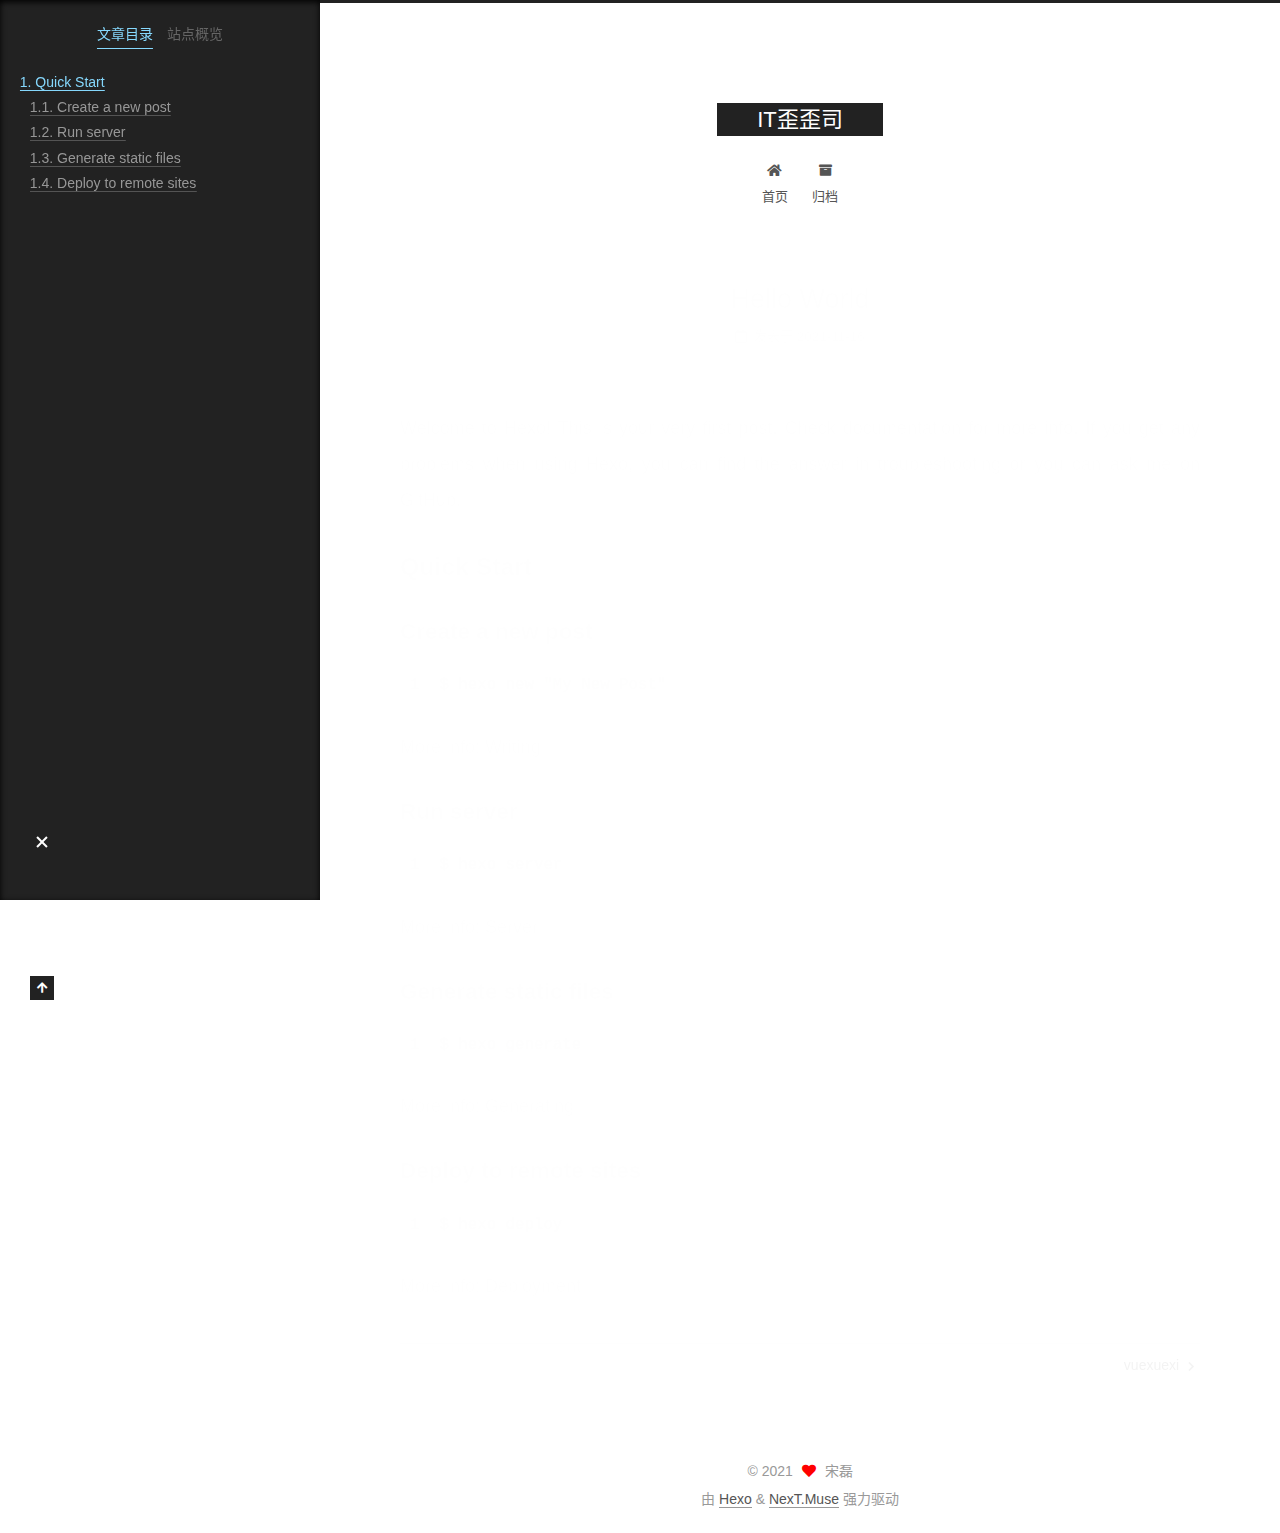
<file: 2021/11/16/hello-world/index.html>
<!DOCTYPE html>
<html lang="zh-CN">
<head>
  <meta charset="UTF-8">
<meta name="viewport" content="width=device-width, initial-scale=1, maximum-scale=2">
<meta name="theme-color" content="#222">
<meta name="generator" content="Hexo 5.4.0">
  <link rel="apple-touch-icon" sizes="180x180" href="/images/apple-touch-icon-next.png">
  <link rel="icon" type="image/png" sizes="32x32" href="/images/favicon-32x32-next.png">
  <link rel="icon" type="image/png" sizes="16x16" href="/images/favicon-16x16-next.png">
  <link rel="mask-icon" href="/images/logo.svg" color="#222">

<link rel="stylesheet" href="/css/main.css">


<link rel="stylesheet" href="/lib/font-awesome/css/all.min.css">

<script id="hexo-configurations">
    var NexT = window.NexT || {};
    var CONFIG = {"hostname":"example.com","root":"/","scheme":"Muse","version":"7.8.0","exturl":false,"sidebar":{"position":"left","display":"post","padding":18,"offset":12,"onmobile":false},"copycode":{"enable":false,"show_result":false,"style":null},"back2top":{"enable":true,"sidebar":false,"scrollpercent":false},"bookmark":{"enable":false,"color":"#222","save":"auto"},"fancybox":false,"mediumzoom":false,"lazyload":false,"pangu":false,"comments":{"style":"tabs","active":null,"storage":true,"lazyload":false,"nav":null},"algolia":{"hits":{"per_page":10},"labels":{"input_placeholder":"Search for Posts","hits_empty":"We didn't find any results for the search: ${query}","hits_stats":"${hits} results found in ${time} ms"}},"localsearch":{"enable":false,"trigger":"auto","top_n_per_article":1,"unescape":false,"preload":false},"motion":{"enable":true,"async":false,"transition":{"post_block":"fadeIn","post_header":"slideDownIn","post_body":"slideDownIn","coll_header":"slideLeftIn","sidebar":"slideUpIn"}}};
  </script>

  <meta name="description" content="Welcome to Hexo! This is your very first post. Check documentation for more info. If you get any problems when using Hexo, you can find the answer in troubleshooting or you can ask me on GitHub. Quick">
<meta property="og:type" content="article">
<meta property="og:title" content="Hello World">
<meta property="og:url" content="http://example.com/2021/11/16/hello-world/index.html">
<meta property="og:site_name" content="IT歪歪司">
<meta property="og:description" content="Welcome to Hexo! This is your very first post. Check documentation for more info. If you get any problems when using Hexo, you can find the answer in troubleshooting or you can ask me on GitHub. Quick">
<meta property="og:locale" content="zh_CN">
<meta property="article:published_time" content="2021-11-16T10:53:13.695Z">
<meta property="article:modified_time" content="2021-11-16T10:53:13.695Z">
<meta property="article:author" content="宋磊">
<meta property="article:tag" content="Web,前端,node,ES6,开发,程序员">
<meta name="twitter:card" content="summary">

<link rel="canonical" href="http://example.com/2021/11/16/hello-world/">


<script id="page-configurations">
  // https://hexo.io/docs/variables.html
  CONFIG.page = {
    sidebar: "",
    isHome : false,
    isPost : true,
    lang   : 'zh-CN'
  };
</script>

  <title>Hello World | IT歪歪司</title>
  






  <noscript>
  <style>
  .use-motion .brand,
  .use-motion .menu-item,
  .sidebar-inner,
  .use-motion .post-block,
  .use-motion .pagination,
  .use-motion .comments,
  .use-motion .post-header,
  .use-motion .post-body,
  .use-motion .collection-header { opacity: initial; }

  .use-motion .site-title,
  .use-motion .site-subtitle {
    opacity: initial;
    top: initial;
  }

  .use-motion .logo-line-before i { left: initial; }
  .use-motion .logo-line-after i { right: initial; }
  </style>
</noscript>

</head>

<body itemscope itemtype="http://schema.org/WebPage">
  <div class="container use-motion">
    <div class="headband"></div>

    <header class="header" itemscope itemtype="http://schema.org/WPHeader">
      <div class="header-inner"><div class="site-brand-container">
  <div class="site-nav-toggle">
    <div class="toggle" aria-label="切换导航栏">
      <span class="toggle-line toggle-line-first"></span>
      <span class="toggle-line toggle-line-middle"></span>
      <span class="toggle-line toggle-line-last"></span>
    </div>
  </div>

  <div class="site-meta">

    <a href="/" class="brand" rel="start">
      <span class="logo-line-before"><i></i></span>
      <h1 class="site-title">IT歪歪司</h1>
      <span class="logo-line-after"><i></i></span>
    </a>
  </div>

  <div class="site-nav-right">
    <div class="toggle popup-trigger">
    </div>
  </div>
</div>




<nav class="site-nav">
  <ul id="menu" class="main-menu menu">
        <li class="menu-item menu-item-home">

    <a href="/" rel="section"><i class="fa fa-home fa-fw"></i>首页</a>

  </li>
        <li class="menu-item menu-item-archives">

    <a href="/archives/" rel="section"><i class="fa fa-archive fa-fw"></i>归档</a>

  </li>
  </ul>
</nav>




</div>
    </header>

    
  <div class="back-to-top">
    <i class="fa fa-arrow-up"></i>
    <span>0%</span>
  </div>


    <main class="main">
      <div class="main-inner">
        <div class="content-wrap">
          

          <div class="content post posts-expand">
            

    
  
  
  <article itemscope itemtype="http://schema.org/Article" class="post-block" lang="zh-CN">
    <link itemprop="mainEntityOfPage" href="http://example.com/2021/11/16/hello-world/">

    <span hidden itemprop="author" itemscope itemtype="http://schema.org/Person">
      <meta itemprop="image" content="/images/avatar.gif">
      <meta itemprop="name" content="宋磊">
      <meta itemprop="description" content="">
    </span>

    <span hidden itemprop="publisher" itemscope itemtype="http://schema.org/Organization">
      <meta itemprop="name" content="IT歪歪司">
    </span>
      <header class="post-header">
        <h1 class="post-title" itemprop="name headline">
          Hello World
        </h1>

        <div class="post-meta">
            <span class="post-meta-item">
              <span class="post-meta-item-icon">
                <i class="far fa-calendar"></i>
              </span>
              <span class="post-meta-item-text">发表于</span>

              <time title="创建时间：2021-11-16 18:53:13" itemprop="dateCreated datePublished" datetime="2021-11-16T18:53:13+08:00">2021-11-16</time>
            </span>

          

        </div>
      </header>

    
    
    
    <div class="post-body" itemprop="articleBody">

      
        <p>Welcome to <a target="_blank" rel="noopener" href="https://hexo.io/">Hexo</a>! This is your very first post. Check <a target="_blank" rel="noopener" href="https://hexo.io/docs/">documentation</a> for more info. If you get any problems when using Hexo, you can find the answer in <a target="_blank" rel="noopener" href="https://hexo.io/docs/troubleshooting.html">troubleshooting</a> or you can ask me on <a target="_blank" rel="noopener" href="https://github.com/hexojs/hexo/issues">GitHub</a>.</p>
<h2 id="Quick-Start"><a href="#Quick-Start" class="headerlink" title="Quick Start"></a>Quick Start</h2><h3 id="Create-a-new-post"><a href="#Create-a-new-post" class="headerlink" title="Create a new post"></a>Create a new post</h3><figure class="highlight bash"><table><tr><td class="gutter"><pre><span class="line">1</span><br></pre></td><td class="code"><pre><span class="line">$ hexo new <span class="string">&quot;My New Post&quot;</span></span><br></pre></td></tr></table></figure>

<p>More info: <a target="_blank" rel="noopener" href="https://hexo.io/docs/writing.html">Writing</a></p>
<h3 id="Run-server"><a href="#Run-server" class="headerlink" title="Run server"></a>Run server</h3><figure class="highlight bash"><table><tr><td class="gutter"><pre><span class="line">1</span><br></pre></td><td class="code"><pre><span class="line">$ hexo server</span><br></pre></td></tr></table></figure>

<p>More info: <a target="_blank" rel="noopener" href="https://hexo.io/docs/server.html">Server</a></p>
<h3 id="Generate-static-files"><a href="#Generate-static-files" class="headerlink" title="Generate static files"></a>Generate static files</h3><figure class="highlight bash"><table><tr><td class="gutter"><pre><span class="line">1</span><br></pre></td><td class="code"><pre><span class="line">$ hexo generate</span><br></pre></td></tr></table></figure>

<p>More info: <a target="_blank" rel="noopener" href="https://hexo.io/docs/generating.html">Generating</a></p>
<h3 id="Deploy-to-remote-sites"><a href="#Deploy-to-remote-sites" class="headerlink" title="Deploy to remote sites"></a>Deploy to remote sites</h3><figure class="highlight bash"><table><tr><td class="gutter"><pre><span class="line">1</span><br></pre></td><td class="code"><pre><span class="line">$ hexo deploy</span><br></pre></td></tr></table></figure>

<p>More info: <a target="_blank" rel="noopener" href="https://hexo.io/docs/one-command-deployment.html">Deployment</a></p>

    </div>

    
    
    

      <footer class="post-footer">

        


        
    <div class="post-nav">
      <div class="post-nav-item"></div>
      <div class="post-nav-item">
    <a href="/2021/11/16/vuexuexi/" rel="next" title="vuexuexi">
      vuexuexi <i class="fa fa-chevron-right"></i>
    </a></div>
    </div>
      </footer>
    
  </article>
  
  
  



          </div>
          

<script>
  window.addEventListener('tabs:register', () => {
    let { activeClass } = CONFIG.comments;
    if (CONFIG.comments.storage) {
      activeClass = localStorage.getItem('comments_active') || activeClass;
    }
    if (activeClass) {
      let activeTab = document.querySelector(`a[href="#comment-${activeClass}"]`);
      if (activeTab) {
        activeTab.click();
      }
    }
  });
  if (CONFIG.comments.storage) {
    window.addEventListener('tabs:click', event => {
      if (!event.target.matches('.tabs-comment .tab-content .tab-pane')) return;
      let commentClass = event.target.classList[1];
      localStorage.setItem('comments_active', commentClass);
    });
  }
</script>

        </div>
          
  
  <div class="toggle sidebar-toggle">
    <span class="toggle-line toggle-line-first"></span>
    <span class="toggle-line toggle-line-middle"></span>
    <span class="toggle-line toggle-line-last"></span>
  </div>

  <aside class="sidebar">
    <div class="sidebar-inner">

      <ul class="sidebar-nav motion-element">
        <li class="sidebar-nav-toc">
          文章目录
        </li>
        <li class="sidebar-nav-overview">
          站点概览
        </li>
      </ul>

      <!--noindex-->
      <div class="post-toc-wrap sidebar-panel">
          <div class="post-toc motion-element"><ol class="nav"><li class="nav-item nav-level-2"><a class="nav-link" href="#Quick-Start"><span class="nav-number">1.</span> <span class="nav-text">Quick Start</span></a><ol class="nav-child"><li class="nav-item nav-level-3"><a class="nav-link" href="#Create-a-new-post"><span class="nav-number">1.1.</span> <span class="nav-text">Create a new post</span></a></li><li class="nav-item nav-level-3"><a class="nav-link" href="#Run-server"><span class="nav-number">1.2.</span> <span class="nav-text">Run server</span></a></li><li class="nav-item nav-level-3"><a class="nav-link" href="#Generate-static-files"><span class="nav-number">1.3.</span> <span class="nav-text">Generate static files</span></a></li><li class="nav-item nav-level-3"><a class="nav-link" href="#Deploy-to-remote-sites"><span class="nav-number">1.4.</span> <span class="nav-text">Deploy to remote sites</span></a></li></ol></li></ol></div>
      </div>
      <!--/noindex-->

      <div class="site-overview-wrap sidebar-panel">
        <div class="site-author motion-element" itemprop="author" itemscope itemtype="http://schema.org/Person">
  <p class="site-author-name" itemprop="name">宋磊</p>
  <div class="site-description" itemprop="description"></div>
</div>
<div class="site-state-wrap motion-element">
  <nav class="site-state">
      <div class="site-state-item site-state-posts">
          <a href="/archives/">
        
          <span class="site-state-item-count">2</span>
          <span class="site-state-item-name">日志</span>
        </a>
      </div>
      <div class="site-state-item site-state-tags">
        <span class="site-state-item-count">1</span>
        <span class="site-state-item-name">标签</span>
      </div>
  </nav>
</div>



      </div>

    </div>
  </aside>
  <div id="sidebar-dimmer"></div>


      </div>
    </main>

    <footer class="footer">
      <div class="footer-inner">
        

        

<div class="copyright">
  
  &copy; 
  <span itemprop="copyrightYear">2021</span>
  <span class="with-love">
    <i class="fa fa-heart"></i>
  </span>
  <span class="author" itemprop="copyrightHolder">宋磊</span>
</div>
  <div class="powered-by">由 <a href="https://hexo.io/" class="theme-link" rel="noopener" target="_blank">Hexo</a> & <a href="https://muse.theme-next.org/" class="theme-link" rel="noopener" target="_blank">NexT.Muse</a> 强力驱动
  </div>

        








      </div>
    </footer>
  </div>

  
  <script src="/lib/anime.min.js"></script>
  <script src="/lib/velocity/velocity.min.js"></script>
  <script src="/lib/velocity/velocity.ui.min.js"></script>

<script src="/js/utils.js"></script>

<script src="/js/motion.js"></script>


<script src="/js/schemes/muse.js"></script>


<script src="/js/next-boot.js"></script>




  















  

  

</body>
</html>
</file>
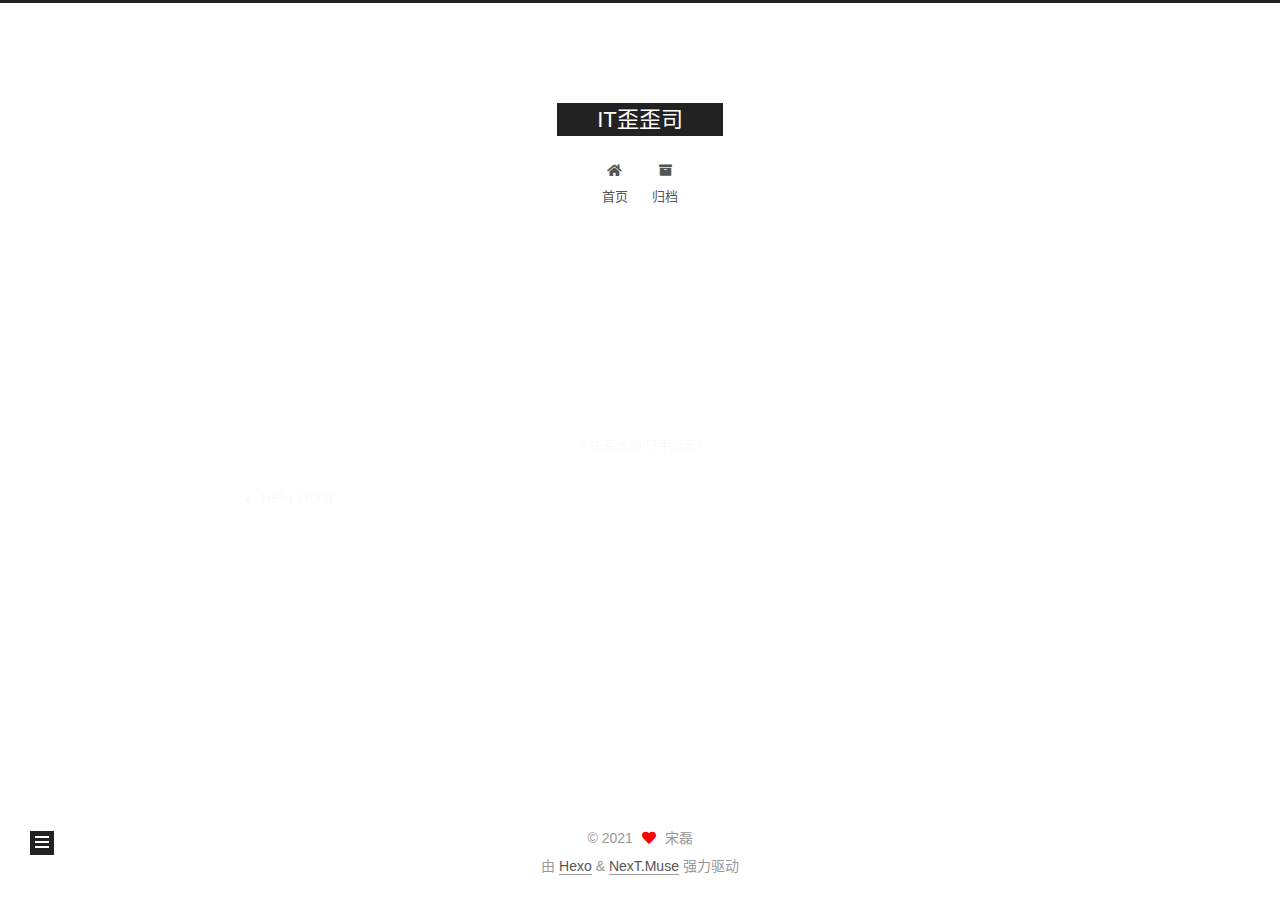
<file: 2021/11/16/vuexuexi/index.html>
<!DOCTYPE html>
<html lang="zh-CN">
<head>
  <meta charset="UTF-8">
<meta name="viewport" content="width=device-width, initial-scale=1, maximum-scale=2">
<meta name="theme-color" content="#222">
<meta name="generator" content="Hexo 5.4.0">
  <link rel="apple-touch-icon" sizes="180x180" href="/images/apple-touch-icon-next.png">
  <link rel="icon" type="image/png" sizes="32x32" href="/images/favicon-32x32-next.png">
  <link rel="icon" type="image/png" sizes="16x16" href="/images/favicon-16x16-next.png">
  <link rel="mask-icon" href="/images/logo.svg" color="#222">

<link rel="stylesheet" href="/css/main.css">


<link rel="stylesheet" href="/lib/font-awesome/css/all.min.css">

<script id="hexo-configurations">
    var NexT = window.NexT || {};
    var CONFIG = {"hostname":"example.com","root":"/","scheme":"Muse","version":"7.8.0","exturl":false,"sidebar":{"position":"left","display":"post","padding":18,"offset":12,"onmobile":false},"copycode":{"enable":false,"show_result":false,"style":null},"back2top":{"enable":true,"sidebar":false,"scrollpercent":false},"bookmark":{"enable":false,"color":"#222","save":"auto"},"fancybox":false,"mediumzoom":false,"lazyload":false,"pangu":false,"comments":{"style":"tabs","active":null,"storage":true,"lazyload":false,"nav":null},"algolia":{"hits":{"per_page":10},"labels":{"input_placeholder":"Search for Posts","hits_empty":"We didn't find any results for the search: ${query}","hits_stats":"${hits} results found in ${time} ms"}},"localsearch":{"enable":false,"trigger":"auto","top_n_per_article":1,"unescape":false,"preload":false},"motion":{"enable":true,"async":false,"transition":{"post_block":"fadeIn","post_header":"slideDownIn","post_body":"slideDownIn","coll_header":"slideLeftIn","sidebar":"slideUpIn"}}};
  </script>

  <meta property="og:type" content="article">
<meta property="og:title" content="vuexuexi">
<meta property="og:url" content="http://example.com/2021/11/16/vuexuexi/index.html">
<meta property="og:site_name" content="IT歪歪司">
<meta property="og:locale" content="zh_CN">
<meta property="article:published_time" content="2021-11-16T10:58:40.000Z">
<meta property="article:modified_time" content="2021-11-16T11:00:22.504Z">
<meta property="article:author" content="宋磊">
<meta property="article:tag" content="庆军大神,只手遮天!">
<meta name="twitter:card" content="summary">

<link rel="canonical" href="http://example.com/2021/11/16/vuexuexi/">


<script id="page-configurations">
  // https://hexo.io/docs/variables.html
  CONFIG.page = {
    sidebar: "",
    isHome : false,
    isPost : true,
    lang   : 'zh-CN'
  };
</script>

  <title>vuexuexi | IT歪歪司</title>
  






  <noscript>
  <style>
  .use-motion .brand,
  .use-motion .menu-item,
  .sidebar-inner,
  .use-motion .post-block,
  .use-motion .pagination,
  .use-motion .comments,
  .use-motion .post-header,
  .use-motion .post-body,
  .use-motion .collection-header { opacity: initial; }

  .use-motion .site-title,
  .use-motion .site-subtitle {
    opacity: initial;
    top: initial;
  }

  .use-motion .logo-line-before i { left: initial; }
  .use-motion .logo-line-after i { right: initial; }
  </style>
</noscript>

</head>

<body itemscope itemtype="http://schema.org/WebPage">
  <div class="container use-motion">
    <div class="headband"></div>

    <header class="header" itemscope itemtype="http://schema.org/WPHeader">
      <div class="header-inner"><div class="site-brand-container">
  <div class="site-nav-toggle">
    <div class="toggle" aria-label="切换导航栏">
      <span class="toggle-line toggle-line-first"></span>
      <span class="toggle-line toggle-line-middle"></span>
      <span class="toggle-line toggle-line-last"></span>
    </div>
  </div>

  <div class="site-meta">

    <a href="/" class="brand" rel="start">
      <span class="logo-line-before"><i></i></span>
      <h1 class="site-title">IT歪歪司</h1>
      <span class="logo-line-after"><i></i></span>
    </a>
  </div>

  <div class="site-nav-right">
    <div class="toggle popup-trigger">
    </div>
  </div>
</div>




<nav class="site-nav">
  <ul id="menu" class="main-menu menu">
        <li class="menu-item menu-item-home">

    <a href="/" rel="section"><i class="fa fa-home fa-fw"></i>首页</a>

  </li>
        <li class="menu-item menu-item-archives">

    <a href="/archives/" rel="section"><i class="fa fa-archive fa-fw"></i>归档</a>

  </li>
  </ul>
</nav>




</div>
    </header>

    
  <div class="back-to-top">
    <i class="fa fa-arrow-up"></i>
    <span>0%</span>
  </div>


    <main class="main">
      <div class="main-inner">
        <div class="content-wrap">
          

          <div class="content post posts-expand">
            

    
  
  
  <article itemscope itemtype="http://schema.org/Article" class="post-block" lang="zh-CN">
    <link itemprop="mainEntityOfPage" href="http://example.com/2021/11/16/vuexuexi/">

    <span hidden itemprop="author" itemscope itemtype="http://schema.org/Person">
      <meta itemprop="image" content="/images/avatar.gif">
      <meta itemprop="name" content="宋磊">
      <meta itemprop="description" content="">
    </span>

    <span hidden itemprop="publisher" itemscope itemtype="http://schema.org/Organization">
      <meta itemprop="name" content="IT歪歪司">
    </span>
      <header class="post-header">
        <h1 class="post-title" itemprop="name headline">
          vuexuexi
        </h1>

        <div class="post-meta">
            <span class="post-meta-item">
              <span class="post-meta-item-icon">
                <i class="far fa-calendar"></i>
              </span>
              <span class="post-meta-item-text">发表于</span>
              

              <time title="创建时间：2021-11-16 18:58:40 / 修改时间：19:00:22" itemprop="dateCreated datePublished" datetime="2021-11-16T18:58:40+08:00">2021-11-16</time>
            </span>

          

        </div>
      </header>

    
    
    
    <div class="post-body" itemprop="articleBody">

      
        
    </div>

    
    
    

      <footer class="post-footer">
          <div class="post-tags">
              <a href="/tags/%E5%BA%86%E5%86%9B%E5%A4%A7%E7%A5%9E-%E5%8F%AA%E6%89%8B%E9%81%AE%E5%A4%A9/" rel="tag"># 庆军大神,只手遮天!</a>
          </div>

        


        
    <div class="post-nav">
      <div class="post-nav-item">
    <a href="/2021/11/16/hello-world/" rel="prev" title="Hello World">
      <i class="fa fa-chevron-left"></i> Hello World
    </a></div>
      <div class="post-nav-item"></div>
    </div>
      </footer>
    
  </article>
  
  
  



          </div>
          

<script>
  window.addEventListener('tabs:register', () => {
    let { activeClass } = CONFIG.comments;
    if (CONFIG.comments.storage) {
      activeClass = localStorage.getItem('comments_active') || activeClass;
    }
    if (activeClass) {
      let activeTab = document.querySelector(`a[href="#comment-${activeClass}"]`);
      if (activeTab) {
        activeTab.click();
      }
    }
  });
  if (CONFIG.comments.storage) {
    window.addEventListener('tabs:click', event => {
      if (!event.target.matches('.tabs-comment .tab-content .tab-pane')) return;
      let commentClass = event.target.classList[1];
      localStorage.setItem('comments_active', commentClass);
    });
  }
</script>

        </div>
          
  
  <div class="toggle sidebar-toggle">
    <span class="toggle-line toggle-line-first"></span>
    <span class="toggle-line toggle-line-middle"></span>
    <span class="toggle-line toggle-line-last"></span>
  </div>

  <aside class="sidebar">
    <div class="sidebar-inner">

      <ul class="sidebar-nav motion-element">
        <li class="sidebar-nav-toc">
          文章目录
        </li>
        <li class="sidebar-nav-overview">
          站点概览
        </li>
      </ul>

      <!--noindex-->
      <div class="post-toc-wrap sidebar-panel">
      </div>
      <!--/noindex-->

      <div class="site-overview-wrap sidebar-panel">
        <div class="site-author motion-element" itemprop="author" itemscope itemtype="http://schema.org/Person">
  <p class="site-author-name" itemprop="name">宋磊</p>
  <div class="site-description" itemprop="description"></div>
</div>
<div class="site-state-wrap motion-element">
  <nav class="site-state">
      <div class="site-state-item site-state-posts">
          <a href="/archives/">
        
          <span class="site-state-item-count">2</span>
          <span class="site-state-item-name">日志</span>
        </a>
      </div>
      <div class="site-state-item site-state-tags">
        <span class="site-state-item-count">1</span>
        <span class="site-state-item-name">标签</span>
      </div>
  </nav>
</div>



      </div>

    </div>
  </aside>
  <div id="sidebar-dimmer"></div>


      </div>
    </main>

    <footer class="footer">
      <div class="footer-inner">
        

        

<div class="copyright">
  
  &copy; 
  <span itemprop="copyrightYear">2021</span>
  <span class="with-love">
    <i class="fa fa-heart"></i>
  </span>
  <span class="author" itemprop="copyrightHolder">宋磊</span>
</div>
  <div class="powered-by">由 <a href="https://hexo.io/" class="theme-link" rel="noopener" target="_blank">Hexo</a> & <a href="https://muse.theme-next.org/" class="theme-link" rel="noopener" target="_blank">NexT.Muse</a> 强力驱动
  </div>

        








      </div>
    </footer>
  </div>

  
  <script src="/lib/anime.min.js"></script>
  <script src="/lib/velocity/velocity.min.js"></script>
  <script src="/lib/velocity/velocity.ui.min.js"></script>

<script src="/js/utils.js"></script>

<script src="/js/motion.js"></script>


<script src="/js/schemes/muse.js"></script>


<script src="/js/next-boot.js"></script>




  















  

  

</body>
</html>
</file>
<file: css/main.css>
:root {
  --body-bg-color: #fff;
  --content-bg-color: #fff;
  --card-bg-color: #f5f5f5;
  --text-color: #555;
  --blockquote-color: #666;
  --link-color: #555;
  --link-hover-color: #222;
  --brand-color: #fff;
  --brand-hover-color: #fff;
  --table-row-odd-bg-color: #f9f9f9;
  --table-row-hover-bg-color: #f5f5f5;
  --menu-item-bg-color: #f5f5f5;
  --btn-default-bg: #222;
  --btn-default-color: #fff;
  --btn-default-border-color: #222;
  --btn-default-hover-bg: #fff;
  --btn-default-hover-color: #222;
  --btn-default-hover-border-color: #222;
}
html {
  line-height: 1.15; /* 1 */
  -webkit-text-size-adjust: 100%; /* 2 */
}
body {
  margin: 0;
}
main {
  display: block;
}
h1 {
  font-size: 2em;
  margin: 0.67em 0;
}
hr {
  box-sizing: content-box; /* 1 */
  height: 0; /* 1 */
  overflow: visible; /* 2 */
}
pre {
  font-family: monospace, monospace; /* 1 */
  font-size: 1em; /* 2 */
}
a {
  background: transparent;
}
abbr[title] {
  border-bottom: none; /* 1 */
  text-decoration: underline; /* 2 */
  text-decoration: underline dotted; /* 2 */
}
b,
strong {
  font-weight: bolder;
}
code,
kbd,
samp {
  font-family: monospace, monospace; /* 1 */
  font-size: 1em; /* 2 */
}
small {
  font-size: 80%;
}
sub,
sup {
  font-size: 75%;
  line-height: 0;
  position: relative;
  vertical-align: baseline;
}
sub {
  bottom: -0.25em;
}
sup {
  top: -0.5em;
}
img {
  border-style: none;
}
button,
input,
optgroup,
select,
textarea {
  font-family: inherit; /* 1 */
  font-size: 100%; /* 1 */
  line-height: 1.15; /* 1 */
  margin: 0; /* 2 */
}
button,
input {
/* 1 */
  overflow: visible;
}
button,
select {
/* 1 */
  text-transform: none;
}
button,
[type='button'],
[type='reset'],
[type='submit'] {
  -webkit-appearance: button;
}
button::-moz-focus-inner,
[type='button']::-moz-focus-inner,
[type='reset']::-moz-focus-inner,
[type='submit']::-moz-focus-inner {
  border-style: none;
  padding: 0;
}
button:-moz-focusring,
[type='button']:-moz-focusring,
[type='reset']:-moz-focusring,
[type='submit']:-moz-focusring {
  outline: 1px dotted ButtonText;
}
fieldset {
  padding: 0.35em 0.75em 0.625em;
}
legend {
  box-sizing: border-box; /* 1 */
  color: inherit; /* 2 */
  display: table; /* 1 */
  max-width: 100%; /* 1 */
  padding: 0; /* 3 */
  white-space: normal; /* 1 */
}
progress {
  vertical-align: baseline;
}
textarea {
  overflow: auto;
}
[type='checkbox'],
[type='radio'] {
  box-sizing: border-box; /* 1 */
  padding: 0; /* 2 */
}
[type='number']::-webkit-inner-spin-button,
[type='number']::-webkit-outer-spin-button {
  height: auto;
}
[type='search'] {
  outline-offset: -2px; /* 2 */
  -webkit-appearance: textfield; /* 1 */
}
[type='search']::-webkit-search-decoration {
  -webkit-appearance: none;
}
::-webkit-file-upload-button {
  font: inherit; /* 2 */
  -webkit-appearance: button; /* 1 */
}
details {
  display: block;
}
summary {
  display: list-item;
}
template {
  display: none;
}
[hidden] {
  display: none;
}
::selection {
  background: #262a30;
  color: #eee;
}
html,
body {
  height: 100%;
}
body {
  background: var(--body-bg-color);
  color: var(--text-color);
  font-family: 'Lato', "PingFang SC", "Microsoft YaHei", sans-serif;
  font-size: 1em;
  line-height: 2;
}
@media (max-width: 991px) {
  body {
    padding-left: 0 !important;
    padding-right: 0 !important;
  }
}
h1,
h2,
h3,
h4,
h5,
h6 {
  font-family: 'Lato', "PingFang SC", "Microsoft YaHei", sans-serif;
  font-weight: bold;
  line-height: 1.5;
  margin: 20px 0 15px;
}
h1 {
  font-size: 1.5em;
}
h2 {
  font-size: 1.375em;
}
h3 {
  font-size: 1.25em;
}
h4 {
  font-size: 1.125em;
}
h5 {
  font-size: 1em;
}
h6 {
  font-size: 0.875em;
}
p {
  margin: 0 0 20px 0;
}
a,
span.exturl {
  border-bottom: 1px solid #999;
  color: var(--link-color);
  outline: 0;
  text-decoration: none;
  overflow-wrap: break-word;
  word-wrap: break-word;
  cursor: pointer;
}
a:hover,
span.exturl:hover {
  border-bottom-color: var(--link-hover-color);
  color: var(--link-hover-color);
}
iframe,
img,
video {
  display: block;
  margin-left: auto;
  margin-right: auto;
  max-width: 100%;
}
hr {
  background-image: repeating-linear-gradient(-45deg, #ddd, #ddd 4px, transparent 4px, transparent 8px);
  border: 0;
  height: 3px;
  margin: 40px 0;
}
blockquote {
  border-left: 4px solid #ddd;
  color: var(--blockquote-color);
  margin: 0;
  padding: 0 15px;
}
blockquote cite::before {
  content: '-';
  padding: 0 5px;
}
dt {
  font-weight: bold;
}
dd {
  margin: 0;
  padding: 0;
}
kbd {
  background-color: #f5f5f5;
  background-image: linear-gradient(#eee, #fff, #eee);
  border: 1px solid #ccc;
  border-radius: 0.2em;
  box-shadow: 0.1em 0.1em 0.2em rgba(0,0,0,0.1);
  color: #555;
  font-family: inherit;
  padding: 0.1em 0.3em;
  white-space: nowrap;
}
.table-container {
  overflow: auto;
}
table {
  border-collapse: collapse;
  border-spacing: 0;
  font-size: 0.875em;
  margin: 0 0 20px 0;
  width: 100%;
}
tbody tr:nth-of-type(odd) {
  background: var(--table-row-odd-bg-color);
}
tbody tr:hover {
  background: var(--table-row-hover-bg-color);
}
caption,
th,
td {
  font-weight: normal;
  padding: 8px;
  vertical-align: middle;
}
th,
td {
  border: 1px solid #ddd;
  border-bottom: 3px solid #ddd;
}
th {
  font-weight: 700;
  padding-bottom: 10px;
}
td {
  border-bottom-width: 1px;
}
.btn {
  background: var(--btn-default-bg);
  border: 2px solid var(--btn-default-border-color);
  border-radius: 0;
  color: var(--btn-default-color);
  display: inline-block;
  font-size: 0.875em;
  line-height: 2;
  padding: 0 20px;
  text-decoration: none;
  transition-property: background-color;
  transition-delay: 0s;
  transition-duration: 0.2s;
  transition-timing-function: ease-in-out;
}
.btn:hover {
  background: var(--btn-default-hover-bg);
  border-color: var(--btn-default-hover-border-color);
  color: var(--btn-default-hover-color);
}
.btn + .btn {
  margin: 0 0 8px 8px;
}
.btn .fa-fw {
  text-align: left;
  width: 1.285714285714286em;
}
.toggle {
  line-height: 0;
}
.toggle .toggle-line {
  background: #fff;
  display: inline-block;
  height: 2px;
  left: 0;
  position: relative;
  top: 0;
  transition: all 0.4s;
  vertical-align: top;
  width: 100%;
}
.toggle .toggle-line:not(:first-child) {
  margin-top: 3px;
}
.toggle.toggle-arrow .toggle-line-first {
  left: 50%;
  top: 2px;
  transform: rotate(45deg);
  width: 50%;
}
.toggle.toggle-arrow .toggle-line-middle {
  left: 2px;
  width: 90%;
}
.toggle.toggle-arrow .toggle-line-last {
  left: 50%;
  top: -2px;
  transform: rotate(-45deg);
  width: 50%;
}
.toggle.toggle-close .toggle-line-first {
  transform: rotate(-45deg);
  top: 5px;
}
.toggle.toggle-close .toggle-line-middle {
  opacity: 0;
}
.toggle.toggle-close .toggle-line-last {
  transform: rotate(45deg);
  top: -5px;
}
.highlight,
pre {
  background: #f7f7f7;
  color: #4d4d4c;
  line-height: 1.6;
  margin: 0 auto 20px;
}
pre,
code {
  font-family: consolas, Menlo, monospace, "PingFang SC", "Microsoft YaHei";
}
code {
  background: #eee;
  border-radius: 3px;
  color: #555;
  padding: 2px 4px;
  overflow-wrap: break-word;
  word-wrap: break-word;
}
.highlight *::selection {
  background: #d6d6d6;
}
.highlight pre {
  border: 0;
  margin: 0;
  padding: 10px 0;
}
.highlight table {
  border: 0;
  margin: 0;
  width: auto;
}
.highlight td {
  border: 0;
  padding: 0;
}
.highlight figcaption {
  background: #eff2f3;
  color: #4d4d4c;
  display: flex;
  font-size: 0.875em;
  justify-content: space-between;
  line-height: 1.2;
  padding: 0.5em;
}
.highlight figcaption a {
  color: #4d4d4c;
}
.highlight figcaption a:hover {
  border-bottom-color: #4d4d4c;
}
.highlight .gutter {
  -moz-user-select: none;
  -ms-user-select: none;
  -webkit-user-select: none;
  user-select: none;
}
.highlight .gutter pre {
  background: #eff2f3;
  color: #869194;
  padding-left: 10px;
  padding-right: 10px;
  text-align: right;
}
.highlight .code pre {
  background: #f7f7f7;
  padding-left: 10px;
  width: 100%;
}
.gist table {
  width: auto;
}
.gist table td {
  border: 0;
}
pre {
  overflow: auto;
  padding: 10px;
}
pre code {
  background: none;
  color: #4d4d4c;
  font-size: 0.875em;
  padding: 0;
  text-shadow: none;
}
pre .deletion {
  background: #fdd;
}
pre .addition {
  background: #dfd;
}
pre .meta {
  color: #eab700;
  -moz-user-select: none;
  -ms-user-select: none;
  -webkit-user-select: none;
  user-select: none;
}
pre .comment {
  color: #8e908c;
}
pre .variable,
pre .attribute,
pre .tag,
pre .name,
pre .regexp,
pre .ruby .constant,
pre .xml .tag .title,
pre .xml .pi,
pre .xml .doctype,
pre .html .doctype,
pre .css .id,
pre .css .class,
pre .css .pseudo {
  color: #c82829;
}
pre .number,
pre .preprocessor,
pre .built_in,
pre .builtin-name,
pre .literal,
pre .params,
pre .constant,
pre .command {
  color: #f5871f;
}
pre .ruby .class .title,
pre .css .rules .attribute,
pre .string,
pre .symbol,
pre .value,
pre .inheritance,
pre .header,
pre .ruby .symbol,
pre .xml .cdata,
pre .special,
pre .formula {
  color: #718c00;
}
pre .title,
pre .css .hexcolor {
  color: #3e999f;
}
pre .function,
pre .python .decorator,
pre .python .title,
pre .ruby .function .title,
pre .ruby .title .keyword,
pre .perl .sub,
pre .javascript .title,
pre .coffeescript .title {
  color: #4271ae;
}
pre .keyword,
pre .javascript .function {
  color: #8959a8;
}
.blockquote-center {
  border-left: none;
  margin: 40px 0;
  padding: 0;
  position: relative;
  text-align: center;
}
.blockquote-center .fa {
  display: block;
  opacity: 0.6;
  position: absolute;
  width: 100%;
}
.blockquote-center .fa-quote-left {
  border-top: 1px solid #ccc;
  text-align: left;
  top: -20px;
}
.blockquote-center .fa-quote-right {
  border-bottom: 1px solid #ccc;
  text-align: right;
  bottom: -20px;
}
.blockquote-center p,
.blockquote-center div {
  text-align: center;
}
.post-body .group-picture img {
  margin: 0 auto;
  padding: 0 3px;
}
.group-picture-row {
  margin-bottom: 6px;
  overflow: hidden;
}
.group-picture-column {
  float: left;
  margin-bottom: 10px;
}
.post-body .label {
  color: #555;
  display: inline;
  padding: 0 2px;
}
.post-body .label.default {
  background: #f0f0f0;
}
.post-body .label.primary {
  background: #efe6f7;
}
.post-body .label.info {
  background: #e5f2f8;
}
.post-body .label.success {
  background: #e7f4e9;
}
.post-body .label.warning {
  background: #fcf6e1;
}
.post-body .label.danger {
  background: #fae8eb;
}
.post-body .tabs {
  margin-bottom: 20px;
}
.post-body .tabs,
.tabs-comment {
  display: block;
  padding-top: 10px;
  position: relative;
}
.post-body .tabs ul.nav-tabs,
.tabs-comment ul.nav-tabs {
  display: flex;
  flex-wrap: wrap;
  margin: 0;
  margin-bottom: -1px;
  padding: 0;
}
@media (max-width: 413px) {
  .post-body .tabs ul.nav-tabs,
  .tabs-comment ul.nav-tabs {
    display: block;
    margin-bottom: 5px;
  }
}
.post-body .tabs ul.nav-tabs li.tab,
.tabs-comment ul.nav-tabs li.tab {
  border-bottom: 1px solid #ddd;
  border-left: 1px solid transparent;
  border-right: 1px solid transparent;
  border-top: 3px solid transparent;
  flex-grow: 1;
  list-style-type: none;
  border-radius: 0 0 0 0;
}
@media (max-width: 413px) {
  .post-body .tabs ul.nav-tabs li.tab,
  .tabs-comment ul.nav-tabs li.tab {
    border-bottom: 1px solid transparent;
    border-left: 3px solid transparent;
    border-right: 1px solid transparent;
    border-top: 1px solid transparent;
  }
}
@media (max-width: 413px) {
  .post-body .tabs ul.nav-tabs li.tab,
  .tabs-comment ul.nav-tabs li.tab {
    border-radius: 0;
  }
}
.post-body .tabs ul.nav-tabs li.tab a,
.tabs-comment ul.nav-tabs li.tab a {
  border-bottom: initial;
  display: block;
  line-height: 1.8;
  outline: 0;
  padding: 0.25em 0.75em;
  text-align: center;
  transition-delay: 0s;
  transition-duration: 0.2s;
  transition-timing-function: ease-out;
}
.post-body .tabs ul.nav-tabs li.tab a i,
.tabs-comment ul.nav-tabs li.tab a i {
  width: 1.285714285714286em;
}
.post-body .tabs ul.nav-tabs li.tab.active,
.tabs-comment ul.nav-tabs li.tab.active {
  border-bottom: 1px solid transparent;
  border-left: 1px solid #ddd;
  border-right: 1px solid #ddd;
  border-top: 3px solid #fc6423;
}
@media (max-width: 413px) {
  .post-body .tabs ul.nav-tabs li.tab.active,
  .tabs-comment ul.nav-tabs li.tab.active {
    border-bottom: 1px solid #ddd;
    border-left: 3px solid #fc6423;
    border-right: 1px solid #ddd;
    border-top: 1px solid #ddd;
  }
}
.post-body .tabs ul.nav-tabs li.tab.active a,
.tabs-comment ul.nav-tabs li.tab.active a {
  color: var(--link-color);
  cursor: default;
}
.post-body .tabs .tab-content .tab-pane,
.tabs-comment .tab-content .tab-pane {
  border: 1px solid #ddd;
  border-top: 0;
  padding: 20px 20px 0 20px;
  border-radius: 0;
}
.post-body .tabs .tab-content .tab-pane:not(.active),
.tabs-comment .tab-content .tab-pane:not(.active) {
  display: none;
}
.post-body .tabs .tab-content .tab-pane.active,
.tabs-comment .tab-content .tab-pane.active {
  display: block;
}
.post-body .tabs .tab-content .tab-pane.active:nth-of-type(1),
.tabs-comment .tab-content .tab-pane.active:nth-of-type(1) {
  border-radius: 0 0 0 0;
}
@media (max-width: 413px) {
  .post-body .tabs .tab-content .tab-pane.active:nth-of-type(1),
  .tabs-comment .tab-content .tab-pane.active:nth-of-type(1) {
    border-radius: 0;
  }
}
.post-body .note {
  border-radius: 3px;
  margin-bottom: 20px;
  padding: 1em;
  position: relative;
  border: 1px solid #eee;
  border-left-width: 5px;
}
.post-body .note h2,
.post-body .note h3,
.post-body .note h4,
.post-body .note h5,
.post-body .note h6 {
  margin-top: 0;
  border-bottom: initial;
  margin-bottom: 0;
  padding-top: 0;
}
.post-body .note p:first-child,
.post-body .note ul:first-child,
.post-body .note ol:first-child,
.post-body .note table:first-child,
.post-body .note pre:first-child,
.post-body .note blockquote:first-child,
.post-body .note img:first-child {
  margin-top: 0;
}
.post-body .note p:last-child,
.post-body .note ul:last-child,
.post-body .note ol:last-child,
.post-body .note table:last-child,
.post-body .note pre:last-child,
.post-body .note blockquote:last-child,
.post-body .note img:last-child {
  margin-bottom: 0;
}
.post-body .note.default {
  border-left-color: #777;
}
.post-body .note.default h2,
.post-body .note.default h3,
.post-body .note.default h4,
.post-body .note.default h5,
.post-body .note.default h6 {
  color: #777;
}
.post-body .note.primary {
  border-left-color: #6f42c1;
}
.post-body .note.primary h2,
.post-body .note.primary h3,
.post-body .note.primary h4,
.post-body .note.primary h5,
.post-body .note.primary h6 {
  color: #6f42c1;
}
.post-body .note.info {
  border-left-color: #428bca;
}
.post-body .note.info h2,
.post-body .note.info h3,
.post-body .note.info h4,
.post-body .note.info h5,
.post-body .note.info h6 {
  color: #428bca;
}
.post-body .note.success {
  border-left-color: #5cb85c;
}
.post-body .note.success h2,
.post-body .note.success h3,
.post-body .note.success h4,
.post-body .note.success h5,
.post-body .note.success h6 {
  color: #5cb85c;
}
.post-body .note.warning {
  border-left-color: #f0ad4e;
}
.post-body .note.warning h2,
.post-body .note.warning h3,
.post-body .note.warning h4,
.post-body .note.warning h5,
.post-body .note.warning h6 {
  color: #f0ad4e;
}
.post-body .note.danger {
  border-left-color: #d9534f;
}
.post-body .note.danger h2,
.post-body .note.danger h3,
.post-body .note.danger h4,
.post-body .note.danger h5,
.post-body .note.danger h6 {
  color: #d9534f;
}
.pagination .prev,
.pagination .next,
.pagination .page-number,
.pagination .space {
  display: inline-block;
  margin: 0 10px;
  padding: 0 11px;
  position: relative;
  top: -1px;
}
@media (max-width: 767px) {
  .pagination .prev,
  .pagination .next,
  .pagination .page-number,
  .pagination .space {
    margin: 0 5px;
  }
}
.pagination {
  border-top: 1px solid #eee;
  margin: 120px 0 0;
  text-align: center;
}
.pagination .prev,
.pagination .next,
.pagination .page-number {
  border-bottom: 0;
  border-top: 1px solid #eee;
  transition-property: border-color;
  transition-delay: 0s;
  transition-duration: 0.2s;
  transition-timing-function: ease-in-out;
}
.pagination .prev:hover,
.pagination .next:hover,
.pagination .page-number:hover {
  border-top-color: #222;
}
.pagination .space {
  margin: 0;
  padding: 0;
}
.pagination .prev {
  margin-left: 0;
}
.pagination .next {
  margin-right: 0;
}
.pagination .page-number.current {
  background: #ccc;
  border-top-color: #ccc;
  color: #fff;
}
@media (max-width: 767px) {
  .pagination {
    border-top: none;
  }
  .pagination .prev,
  .pagination .next,
  .pagination .page-number {
    border-bottom: 1px solid #eee;
    border-top: 0;
    margin-bottom: 10px;
    padding: 0 10px;
  }
  .pagination .prev:hover,
  .pagination .next:hover,
  .pagination .page-number:hover {
    border-bottom-color: #222;
  }
}
.comments {
  margin-top: 60px;
  overflow: hidden;
}
.comment-button-group {
  display: flex;
  flex-wrap: wrap-reverse;
  justify-content: center;
  margin: 1em 0;
}
.comment-button-group .comment-button {
  margin: 0.1em 0.2em;
}
.comment-button-group .comment-button.active {
  background: var(--btn-default-hover-bg);
  border-color: var(--btn-default-hover-border-color);
  color: var(--btn-default-hover-color);
}
.comment-position {
  display: none;
}
.comment-position.active {
  display: block;
}
.tabs-comment {
  background: var(--content-bg-color);
  margin-top: 4em;
  padding-top: 0;
}
.tabs-comment .comments {
  border: 0;
  box-shadow: none;
  margin-top: 0;
  padding-top: 0;
}
.container {
  min-height: 100%;
  position: relative;
}
.main-inner {
  margin: 0 auto;
  width: 700px;
}
@media (min-width: 1200px) {
  .main-inner {
    width: 800px;
  }
}
@media (min-width: 1600px) {
  .main-inner {
    width: 900px;
  }
}
@media (max-width: 767px) {
  .content-wrap {
    padding: 0 20px;
  }
}
.header {
  background: transparent;
}
.header-inner {
  margin: 0 auto;
  width: 700px;
}
@media (min-width: 1200px) {
  .header-inner {
    width: 800px;
  }
}
@media (min-width: 1600px) {
  .header-inner {
    width: 900px;
  }
}
.site-brand-container {
  display: flex;
  flex-shrink: 0;
  padding: 0 10px;
}
.headband {
  background: #222;
  height: 3px;
}
.site-meta {
  flex-grow: 1;
  text-align: center;
}
@media (max-width: 767px) {
  .site-meta {
    text-align: center;
  }
}
.brand {
  border-bottom: none;
  color: var(--brand-color);
  display: inline-block;
  line-height: 1.375em;
  padding: 0 40px;
  position: relative;
}
.brand:hover {
  color: var(--brand-hover-color);
}
.site-title {
  font-family: 'Lato', "PingFang SC", "Microsoft YaHei", sans-serif;
  font-size: 1.375em;
  font-weight: normal;
  margin: 0;
}
.site-subtitle {
  color: #999;
  font-size: 0.8125em;
  margin: 10px 0;
}
.use-motion .brand {
  opacity: 0;
}
.use-motion .site-title,
.use-motion .site-subtitle,
.use-motion .custom-logo-image {
  opacity: 0;
  position: relative;
  top: -10px;
}
.site-nav-toggle,
.site-nav-right {
  display: none;
}
@media (max-width: 767px) {
  .site-nav-toggle,
  .site-nav-right {
    display: flex;
    flex-direction: column;
    justify-content: center;
  }
}
.site-nav-toggle .toggle,
.site-nav-right .toggle {
  color: var(--text-color);
  padding: 10px;
  width: 22px;
}
.site-nav-toggle .toggle .toggle-line,
.site-nav-right .toggle .toggle-line {
  background: var(--text-color);
  border-radius: 1px;
}
.site-nav {
  display: block;
}
@media (max-width: 767px) {
  .site-nav {
    clear: both;
    display: none;
  }
}
.site-nav.site-nav-on {
  display: block;
}
.menu {
  margin-top: 20px;
  padding-left: 0;
  text-align: center;
}
.menu-item {
  display: inline-block;
  list-style: none;
  margin: 0 10px;
}
@media (max-width: 767px) {
  .menu-item {
    display: block;
    margin-top: 10px;
  }
  .menu-item.menu-item-search {
    display: none;
  }
}
.menu-item a,
.menu-item span.exturl {
  border-bottom: 0;
  display: block;
  font-size: 0.8125em;
  transition-property: border-color;
  transition-delay: 0s;
  transition-duration: 0.2s;
  transition-timing-function: ease-in-out;
}
@media (hover: none) {
  .menu-item a:hover,
  .menu-item span.exturl:hover {
    border-bottom-color: transparent !important;
  }
}
.menu-item .fa,
.menu-item .fab,
.menu-item .far,
.menu-item .fas {
  margin-right: 8px;
}
.menu-item .badge {
  display: inline-block;
  font-weight: bold;
  line-height: 1;
  margin-left: 0.35em;
  margin-top: 0.35em;
  text-align: center;
  white-space: nowrap;
}
@media (max-width: 767px) {
  .menu-item .badge {
    float: right;
    margin-left: 0;
  }
}
.menu-item-active a,
.menu .menu-item a:hover,
.menu .menu-item span.exturl:hover {
  background: var(--menu-item-bg-color);
}
.use-motion .menu-item {
  opacity: 0;
}
.sidebar {
  background: #222;
  bottom: 0;
  box-shadow: inset 0 2px 6px #000;
  position: fixed;
  top: 0;
}
@media (max-width: 991px) {
  .sidebar {
    display: none;
  }
}
.sidebar-inner {
  color: #999;
  padding: 18px 10px;
  text-align: center;
}
.cc-license {
  margin-top: 10px;
  text-align: center;
}
.cc-license .cc-opacity {
  border-bottom: none;
  opacity: 0.7;
}
.cc-license .cc-opacity:hover {
  opacity: 0.9;
}
.cc-license img {
  display: inline-block;
}
.site-author-image {
  border: 2px solid #333;
  display: block;
  margin: 0 auto;
  max-width: 96px;
  padding: 2px;
}
.site-author-name {
  color: #f5f5f5;
  font-weight: normal;
  margin: 5px 0 0;
  text-align: center;
}
.site-description {
  color: #999;
  font-size: 1em;
  margin-top: 5px;
  text-align: center;
}
.links-of-author {
  margin-top: 15px;
}
.links-of-author a,
.links-of-author span.exturl {
  border-bottom-color: #555;
  display: inline-block;
  font-size: 0.8125em;
  margin-bottom: 10px;
  margin-right: 10px;
  vertical-align: middle;
}
.links-of-author a::before,
.links-of-author span.exturl::before {
  background: #acc36c;
  border-radius: 50%;
  content: ' ';
  display: inline-block;
  height: 4px;
  margin-right: 3px;
  vertical-align: middle;
  width: 4px;
}
.sidebar-button {
  margin-top: 15px;
}
.sidebar-button a {
  border: 1px solid #fc6423;
  border-radius: 4px;
  color: #fc6423;
  display: inline-block;
  padding: 0 15px;
}
.sidebar-button a .fa,
.sidebar-button a .fab,
.sidebar-button a .far,
.sidebar-button a .fas {
  margin-right: 5px;
}
.sidebar-button a:hover {
  background: #fc6423;
  border: 1px solid #fc6423;
  color: #fff;
}
.sidebar-button a:hover .fa,
.sidebar-button a:hover .fab,
.sidebar-button a:hover .far,
.sidebar-button a:hover .fas {
  color: #fff;
}
.links-of-blogroll {
  font-size: 0.8125em;
  margin-top: 10px;
}
.links-of-blogroll-title {
  font-size: 0.875em;
  font-weight: 600;
  margin-top: 0;
}
.links-of-blogroll-list {
  list-style: none;
  margin: 0;
  padding: 0;
}
#sidebar-dimmer {
  display: none;
}
@media (max-width: 767px) {
  #sidebar-dimmer {
    background: #000;
    display: block;
    height: 100%;
    left: 100%;
    opacity: 0;
    position: fixed;
    top: 0;
    width: 100%;
    z-index: 1100;
  }
  .sidebar-active + #sidebar-dimmer {
    opacity: 0.7;
    transform: translateX(-100%);
    transition: opacity 0.5s;
  }
}
.sidebar-nav {
  margin: 0;
  padding-bottom: 20px;
  padding-left: 0;
}
.sidebar-nav li {
  border-bottom: 1px solid transparent;
  color: #666;
  cursor: pointer;
  display: inline-block;
  font-size: 0.875em;
}
.sidebar-nav li.sidebar-nav-overview {
  margin-left: 10px;
}
.sidebar-nav li:hover {
  color: #f5f5f5;
}
.sidebar-nav .sidebar-nav-active {
  border-bottom-color: #87daff;
  color: #87daff;
}
.sidebar-nav .sidebar-nav-active:hover {
  color: #87daff;
}
.sidebar-panel {
  display: none;
  overflow-x: hidden;
  overflow-y: auto;
}
.sidebar-panel-active {
  display: block;
}
.sidebar-toggle {
  background: #222;
  bottom: 45px;
  cursor: pointer;
  height: 14px;
  left: 30px;
  padding: 5px;
  position: fixed;
  width: 14px;
  z-index: 1300;
}
@media (max-width: 991px) {
  .sidebar-toggle {
    left: 20px;
    opacity: 0.8;
    display: none;
  }
}
.sidebar-toggle:hover .toggle-line {
  background: #87daff;
}
.post-toc {
  font-size: 0.875em;
}
.post-toc ol {
  list-style: none;
  margin: 0;
  padding: 0 2px 5px 10px;
  text-align: left;
}
.post-toc ol > ol {
  padding-left: 0;
}
.post-toc ol a {
  transition-property: all;
  transition-delay: 0s;
  transition-duration: 0.2s;
  transition-timing-function: ease-in-out;
}
.post-toc .nav-item {
  line-height: 1.8;
  overflow: hidden;
  text-overflow: ellipsis;
  white-space: nowrap;
}
.post-toc .nav .nav-child {
  display: none;
}
.post-toc .nav .active > .nav-child {
  display: block;
}
.post-toc .nav .active-current > .nav-child {
  display: block;
}
.post-toc .nav .active-current > .nav-child > .nav-item {
  display: block;
}
.post-toc .nav .active > a {
  border-bottom-color: #87daff;
  color: #87daff;
}
.post-toc .nav .active-current > a {
  color: #87daff;
}
.post-toc .nav .active-current > a:hover {
  color: #87daff;
}
.site-state {
  display: flex;
  justify-content: center;
  line-height: 1.4;
  margin-top: 10px;
  overflow: hidden;
  text-align: center;
  white-space: nowrap;
}
.site-state-item {
  padding: 0 15px;
}
.site-state-item:not(:first-child) {
  border-left: 1px solid #333;
}
.site-state-item a {
  border-bottom: none;
}
.site-state-item-count {
  display: block;
  font-size: 1.25em;
  font-weight: 600;
  text-align: center;
}
.site-state-item-name {
  color: inherit;
  font-size: 0.875em;
}
.footer {
  color: #999;
  font-size: 0.875em;
  padding: 20px 0;
}
.footer.footer-fixed {
  bottom: 0;
  left: 0;
  position: absolute;
  right: 0;
}
.footer-inner {
  box-sizing: border-box;
  margin: 0 auto;
  text-align: center;
  width: 700px;
}
@media (min-width: 1200px) {
  .footer-inner {
    width: 800px;
  }
}
@media (min-width: 1600px) {
  .footer-inner {
    width: 900px;
  }
}
.languages {
  display: inline-block;
  font-size: 1.125em;
  position: relative;
}
.languages .lang-select-label span {
  margin: 0 0.5em;
}
.languages .lang-select {
  height: 100%;
  left: 0;
  opacity: 0;
  position: absolute;
  top: 0;
  width: 100%;
}
.with-love {
  color: #ff0000;
  display: inline-block;
  margin: 0 5px;
}
.powered-by,
.theme-info {
  display: inline-block;
}
@-moz-keyframes iconAnimate {
  0%, 100% {
    transform: scale(1);
  }
  10%, 30% {
    transform: scale(0.9);
  }
  20%, 40%, 60%, 80% {
    transform: scale(1.1);
  }
  50%, 70% {
    transform: scale(1.1);
  }
}
@-webkit-keyframes iconAnimate {
  0%, 100% {
    transform: scale(1);
  }
  10%, 30% {
    transform: scale(0.9);
  }
  20%, 40%, 60%, 80% {
    transform: scale(1.1);
  }
  50%, 70% {
    transform: scale(1.1);
  }
}
@-o-keyframes iconAnimate {
  0%, 100% {
    transform: scale(1);
  }
  10%, 30% {
    transform: scale(0.9);
  }
  20%, 40%, 60%, 80% {
    transform: scale(1.1);
  }
  50%, 70% {
    transform: scale(1.1);
  }
}
@keyframes iconAnimate {
  0%, 100% {
    transform: scale(1);
  }
  10%, 30% {
    transform: scale(0.9);
  }
  20%, 40%, 60%, 80% {
    transform: scale(1.1);
  }
  50%, 70% {
    transform: scale(1.1);
  }
}
.back-to-top {
  font-size: 12px;
  text-align: center;
  transition-delay: 0s;
  transition-duration: 0.2s;
  transition-timing-function: ease-in-out;
}
.back-to-top {
  background: #222;
  bottom: -100px;
  box-sizing: border-box;
  color: #fff;
  cursor: pointer;
  left: 30px;
  opacity: 1;
  padding: 0 6px;
  position: fixed;
  transition-property: bottom;
  z-index: 1300;
  width: 24px;
}
.back-to-top span {
  display: none;
}
.back-to-top:hover {
  color: #87daff;
}
.back-to-top.back-to-top-on {
  bottom: 19px;
}
@media (max-width: 991px) {
  .back-to-top {
    left: 20px;
    opacity: 0.8;
  }
}
.post-body {
  font-family: 'Lato', "PingFang SC", "Microsoft YaHei", sans-serif;
  overflow-wrap: break-word;
  word-wrap: break-word;
}
@media (min-width: 1200px) {
  .post-body {
    font-size: 1.125em;
  }
}
.post-body .exturl .fa {
  font-size: 0.875em;
  margin-left: 4px;
}
.post-body .image-caption,
.post-body .figure .caption {
  color: #999;
  font-size: 0.875em;
  font-weight: bold;
  line-height: 1;
  margin: -20px auto 15px;
  text-align: center;
}
.post-sticky-flag {
  display: inline-block;
  transform: rotate(30deg);
}
.post-button {
  margin-top: 40px;
  text-align: center;
}
.use-motion .post-block,
.use-motion .pagination,
.use-motion .comments {
  opacity: 0;
}
.use-motion .post-header {
  opacity: 0;
}
.use-motion .post-body {
  opacity: 0;
}
.use-motion .collection-header {
  opacity: 0;
}
.posts-collapse {
  margin-left: 35px;
  position: relative;
}
@media (max-width: 767px) {
  .posts-collapse {
    margin-left: 0px;
    margin-right: 0px;
  }
}
.posts-collapse .collection-title {
  font-size: 1.125em;
  position: relative;
}
.posts-collapse .collection-title::before {
  background: #999;
  border: 1px solid #fff;
  border-radius: 50%;
  content: ' ';
  height: 10px;
  left: 0;
  margin-left: -6px;
  margin-top: -4px;
  position: absolute;
  top: 50%;
  width: 10px;
}
.posts-collapse .collection-year {
  font-size: 1.5em;
  font-weight: bold;
  margin: 60px 0;
  position: relative;
}
.posts-collapse .collection-year::before {
  background: #bbb;
  border-radius: 50%;
  content: ' ';
  height: 8px;
  left: 0;
  margin-left: -4px;
  margin-top: -4px;
  position: absolute;
  top: 50%;
  width: 8px;
}
.posts-collapse .collection-header {
  display: block;
  margin: 0 0 0 20px;
}
.posts-collapse .collection-header small {
  color: #bbb;
  margin-left: 5px;
}
.posts-collapse .post-header {
  border-bottom: 1px dashed #ccc;
  margin: 30px 0;
  padding-left: 15px;
  position: relative;
  transition-property: border;
  transition-delay: 0s;
  transition-duration: 0.2s;
  transition-timing-function: ease-in-out;
}
.posts-collapse .post-header::before {
  background: #bbb;
  border: 1px solid #fff;
  border-radius: 50%;
  content: ' ';
  height: 6px;
  left: 0;
  margin-left: -4px;
  position: absolute;
  top: 0.75em;
  transition-property: background;
  width: 6px;
  transition-delay: 0s;
  transition-duration: 0.2s;
  transition-timing-function: ease-in-out;
}
.posts-collapse .post-header:hover {
  border-bottom-color: #666;
}
.posts-collapse .post-header:hover::before {
  background: #222;
}
.posts-collapse .post-meta {
  display: inline;
  font-size: 0.75em;
  margin-right: 10px;
}
.posts-collapse .post-title {
  display: inline;
}
.posts-collapse .post-title a,
.posts-collapse .post-title span.exturl {
  border-bottom: none;
  color: var(--link-color);
}
.posts-collapse .post-title .fa-external-link-alt {
  font-size: 0.875em;
  margin-left: 5px;
}
.posts-collapse::before {
  background: #f5f5f5;
  content: ' ';
  height: 100%;
  left: 0;
  margin-left: -2px;
  position: absolute;
  top: 1.25em;
  width: 4px;
}
.post-eof {
  background: #ccc;
  height: 1px;
  margin: 80px auto 60px;
  text-align: center;
  width: 8%;
}
.post-block:last-of-type .post-eof {
  display: none;
}
.content {
  padding-top: 40px;
}
@media (min-width: 992px) {
  .post-body {
    text-align: justify;
  }
}
@media (max-width: 991px) {
  .post-body {
    text-align: justify;
  }
}
.post-body h1,
.post-body h2,
.post-body h3,
.post-body h4,
.post-body h5,
.post-body h6 {
  padding-top: 10px;
}
.post-body h1 .header-anchor,
.post-body h2 .header-anchor,
.post-body h3 .header-anchor,
.post-body h4 .header-anchor,
.post-body h5 .header-anchor,
.post-body h6 .header-anchor {
  border-bottom-style: none;
  color: #ccc;
  float: right;
  margin-left: 10px;
  visibility: hidden;
}
.post-body h1 .header-anchor:hover,
.post-body h2 .header-anchor:hover,
.post-body h3 .header-anchor:hover,
.post-body h4 .header-anchor:hover,
.post-body h5 .header-anchor:hover,
.post-body h6 .header-anchor:hover {
  color: inherit;
}
.post-body h1:hover .header-anchor,
.post-body h2:hover .header-anchor,
.post-body h3:hover .header-anchor,
.post-body h4:hover .header-anchor,
.post-body h5:hover .header-anchor,
.post-body h6:hover .header-anchor {
  visibility: visible;
}
.post-body iframe,
.post-body img,
.post-body video {
  margin-bottom: 20px;
}
.post-body .video-container {
  height: 0;
  margin-bottom: 20px;
  overflow: hidden;
  padding-top: 75%;
  position: relative;
  width: 100%;
}
.post-body .video-container iframe,
.post-body .video-container object,
.post-body .video-container embed {
  height: 100%;
  left: 0;
  margin: 0;
  position: absolute;
  top: 0;
  width: 100%;
}
.post-gallery {
  align-items: center;
  display: grid;
  grid-gap: 10px;
  grid-template-columns: 1fr 1fr 1fr;
  margin-bottom: 20px;
}
@media (max-width: 767px) {
  .post-gallery {
    grid-template-columns: 1fr 1fr;
  }
}
.post-gallery a {
  border: 0;
}
.post-gallery img {
  margin: 0;
}
.posts-expand .post-header {
  font-size: 1.125em;
}
.posts-expand .post-title {
  font-size: 1.5em;
  font-weight: normal;
  margin: initial;
  text-align: center;
  overflow-wrap: break-word;
  word-wrap: break-word;
}
.posts-expand .post-title-link {
  border-bottom: none;
  color: var(--link-color);
  display: inline-block;
  position: relative;
  vertical-align: top;
}
.posts-expand .post-title-link::before {
  background: var(--link-color);
  bottom: 0;
  content: '';
  height: 2px;
  left: 0;
  position: absolute;
  transform: scaleX(0);
  visibility: hidden;
  width: 100%;
  transition-delay: 0s;
  transition-duration: 0.2s;
  transition-timing-function: ease-in-out;
}
.posts-expand .post-title-link:hover::before {
  transform: scaleX(1);
  visibility: visible;
}
.posts-expand .post-title-link .fa-external-link-alt {
  font-size: 0.875em;
  margin-left: 5px;
}
.posts-expand .post-meta {
  color: #999;
  font-family: 'Lato', "PingFang SC", "Microsoft YaHei", sans-serif;
  font-size: 0.75em;
  margin: 3px 0 60px 0;
  text-align: center;
}
.posts-expand .post-meta .post-description {
  font-size: 0.875em;
  margin-top: 2px;
}
.posts-expand .post-meta time {
  border-bottom: 1px dashed #999;
  cursor: pointer;
}
.post-meta .post-meta-item + .post-meta-item::before {
  content: '|';
  margin: 0 0.5em;
}
.post-meta-divider {
  margin: 0 0.5em;
}
.post-meta-item-icon {
  margin-right: 3px;
}
@media (max-width: 991px) {
  .post-meta-item-icon {
    display: inline-block;
  }
}
@media (max-width: 991px) {
  .post-meta-item-text {
    display: none;
  }
}
.post-nav {
  border-top: 1px solid #eee;
  display: flex;
  justify-content: space-between;
  margin-top: 15px;
  padding: 10px 5px 0;
}
.post-nav-item {
  flex: 1;
}
.post-nav-item a {
  border-bottom: none;
  display: block;
  font-size: 0.875em;
  line-height: 1.6;
  position: relative;
}
.post-nav-item a:active {
  top: 2px;
}
.post-nav-item .fa {
  font-size: 0.75em;
}
.post-nav-item:first-child {
  margin-right: 15px;
}
.post-nav-item:first-child .fa {
  margin-right: 5px;
}
.post-nav-item:last-child {
  margin-left: 15px;
  text-align: right;
}
.post-nav-item:last-child .fa {
  margin-left: 5px;
}
.rtl.post-body p,
.rtl.post-body a,
.rtl.post-body h1,
.rtl.post-body h2,
.rtl.post-body h3,
.rtl.post-body h4,
.rtl.post-body h5,
.rtl.post-body h6,
.rtl.post-body li,
.rtl.post-body ul,
.rtl.post-body ol {
  direction: rtl;
  font-family: UKIJ Ekran;
}
.rtl.post-title {
  font-family: UKIJ Ekran;
}
.post-tags {
  margin-top: 40px;
  text-align: center;
}
.post-tags a {
  display: inline-block;
  font-size: 0.8125em;
}
.post-tags a:not(:last-child) {
  margin-right: 10px;
}
.post-widgets {
  border-top: 1px solid #eee;
  margin-top: 15px;
  text-align: center;
}
.wp_rating {
  height: 20px;
  line-height: 20px;
  margin-top: 10px;
  padding-top: 6px;
  text-align: center;
}
.social-like {
  display: flex;
  font-size: 0.875em;
  justify-content: center;
  text-align: center;
}
.reward-container {
  margin: 20px auto;
  padding: 10px 0;
  text-align: center;
  width: 90%;
}
.reward-container button {
  background: transparent;
  border: 1px solid #fc6423;
  border-radius: 0;
  color: #fc6423;
  cursor: pointer;
  line-height: 2;
  outline: 0;
  padding: 0 15px;
  vertical-align: text-top;
}
.reward-container button:hover {
  background: #fc6423;
  border: 1px solid transparent;
  color: #fa9366;
}
#qr {
  padding-top: 20px;
}
#qr a {
  border: 0;
}
#qr img {
  display: inline-block;
  margin: 0.8em 2em 0 2em;
  max-width: 100%;
  width: 180px;
}
#qr p {
  text-align: center;
}
.category-all-page .category-all-title {
  text-align: center;
}
.category-all-page .category-all {
  margin-top: 20px;
}
.category-all-page .category-list {
  list-style: none;
  margin: 0;
  padding: 0;
}
.category-all-page .category-list-item {
  margin: 5px 10px;
}
.category-all-page .category-list-count {
  color: #bbb;
}
.category-all-page .category-list-count::before {
  content: ' (';
  display: inline;
}
.category-all-page .category-list-count::after {
  content: ') ';
  display: inline;
}
.category-all-page .category-list-child {
  padding-left: 10px;
}
.event-list {
  padding: 0;
}
.event-list hr {
  background: #222;
  margin: 20px 0 45px 0;
}
.event-list hr::after {
  background: #222;
  color: #fff;
  content: 'NOW';
  display: inline-block;
  font-weight: bold;
  padding: 0 5px;
  text-align: right;
}
.event-list .event {
  background: #222;
  margin: 20px 0;
  min-height: 40px;
  padding: 15px 0 15px 10px;
}
.event-list .event .event-summary {
  color: #fff;
  margin: 0;
  padding-bottom: 3px;
}
.event-list .event .event-summary::before {
  animation: dot-flash 1s alternate infinite ease-in-out;
  color: #fff;
  content: '\f111';
  display: inline-block;
  font-size: 10px;
  margin-right: 25px;
  vertical-align: middle;
  font-family: 'Font Awesome 5 Free';
  font-weight: 900;
}
.event-list .event .event-relative-time {
  color: #bbb;
  display: inline-block;
  font-size: 12px;
  font-weight: normal;
  padding-left: 12px;
}
.event-list .event .event-details {
  color: #fff;
  display: block;
  line-height: 18px;
  margin-left: 56px;
  padding-bottom: 6px;
  padding-top: 3px;
  text-indent: -24px;
}
.event-list .event .event-details::before {
  color: #fff;
  display: inline-block;
  margin-right: 9px;
  text-align: center;
  text-indent: 0;
  width: 14px;
  font-family: 'Font Awesome 5 Free';
  font-weight: 900;
}
.event-list .event .event-details.event-location::before {
  content: '\f041';
}
.event-list .event .event-details.event-duration::before {
  content: '\f017';
}
.event-list .event-past {
  background: #f5f5f5;
}
.event-list .event-past .event-summary,
.event-list .event-past .event-details {
  color: #bbb;
  opacity: 0.9;
}
.event-list .event-past .event-summary::before,
.event-list .event-past .event-details::before {
  animation: none;
  color: #bbb;
}
@-moz-keyframes dot-flash {
  from {
    opacity: 1;
    transform: scale(1);
  }
  to {
    opacity: 0;
    transform: scale(0.8);
  }
}
@-webkit-keyframes dot-flash {
  from {
    opacity: 1;
    transform: scale(1);
  }
  to {
    opacity: 0;
    transform: scale(0.8);
  }
}
@-o-keyframes dot-flash {
  from {
    opacity: 1;
    transform: scale(1);
  }
  to {
    opacity: 0;
    transform: scale(0.8);
  }
}
@keyframes dot-flash {
  from {
    opacity: 1;
    transform: scale(1);
  }
  to {
    opacity: 0;
    transform: scale(0.8);
  }
}
ul.breadcrumb {
  font-size: 0.75em;
  list-style: none;
  margin: 1em 0;
  padding: 0 2em;
  text-align: center;
}
ul.breadcrumb li {
  display: inline;
}
ul.breadcrumb li + li::before {
  content: '/\00a0';
  font-weight: normal;
  padding: 0.5em;
}
ul.breadcrumb li + li:last-child {
  font-weight: bold;
}
.tag-cloud {
  text-align: center;
}
.tag-cloud a {
  display: inline-block;
  margin: 10px;
}
.tag-cloud a:hover {
  color: var(--link-hover-color) !important;
}
@media (max-width: 767px) {
  .header-inner,
  .main-inner,
  .footer-inner {
    width: auto;
  }
}
.header-inner {
  padding-top: 100px;
}
@media (max-width: 767px) {
  .header-inner {
    padding-top: 50px;
  }
}
.main-inner {
  padding-bottom: 60px;
}
.content {
  padding-top: 70px;
}
@media (max-width: 767px) {
  .content {
    padding-top: 35px;
  }
}
embed {
  display: block;
  margin: 0 auto 25px auto;
}
.custom-logo .site-meta-headline {
  text-align: center;
}
.custom-logo .site-title {
  color: #222;
  margin: 10px auto 0;
}
.custom-logo .site-title a {
  border: 0;
}
.custom-logo-image {
  background: #fff;
  margin: 0 auto;
  max-width: 150px;
  padding: 5px;
}
.brand {
  background: var(--btn-default-bg);
}
@media (max-width: 767px) {
  .site-nav {
    border-bottom: 1px solid #ddd;
    border-top: 1px solid #ddd;
    left: 0;
    margin: 0;
    padding: 0;
    width: 100%;
  }
}
@media (max-width: 767px) {
  .menu {
    text-align: left;
  }
}
.menu-item-active a,
.menu .menu-item a:hover,
.menu .menu-item span.exturl:hover {
  background: transparent;
  border-bottom: 1px solid var(--link-hover-color) !important;
}
@media (max-width: 767px) {
  .menu-item-active a,
  .menu .menu-item a:hover,
  .menu .menu-item span.exturl:hover {
    border-bottom: 1px dotted #ddd !important;
  }
}
@media (max-width: 767px) {
  .menu .menu-item {
    margin: 0 10px;
  }
}
.menu .menu-item a,
.menu .menu-item span.exturl {
  border-bottom: 1px solid transparent;
}
@media (max-width: 767px) {
  .menu .menu-item a,
  .menu .menu-item span.exturl {
    padding: 5px 10px;
  }
}
@media (min-width: 768px) {
  .menu .menu-item .fa,
  .menu .menu-item .fab,
  .menu .menu-item .far,
  .menu .menu-item .fas {
    display: block;
    line-height: 2;
    margin-right: 0;
    width: 100%;
  }
}
.menu .menu-item .badge {
  background: #eee;
  padding: 1px 4px;
}
.sub-menu {
  margin: 10px 0;
}
.sub-menu .menu-item {
  display: inline-block;
}
.sidebar {
  left: -320px;
}
.sidebar.sidebar-active {
  left: 0;
}
.sidebar {
  width: 320px;
  z-index: 1200;
  transition-delay: 0s;
  transition-duration: 0.2s;
  transition-timing-function: ease-out;
}
.sidebar a,
.sidebar span.exturl {
  border-bottom-color: #555;
  color: #999;
}
.sidebar a:hover,
.sidebar span.exturl:hover {
  border-bottom-color: #eee;
  color: #eee;
}
.links-of-blogroll-item {
  padding: 2px 10px;
}
.links-of-blogroll-item a,
.links-of-blogroll-item span.exturl {
  box-sizing: border-box;
  display: inline-block;
  max-width: 280px;
  overflow: hidden;
  text-overflow: ellipsis;
  white-space: nowrap;
}
</file>
